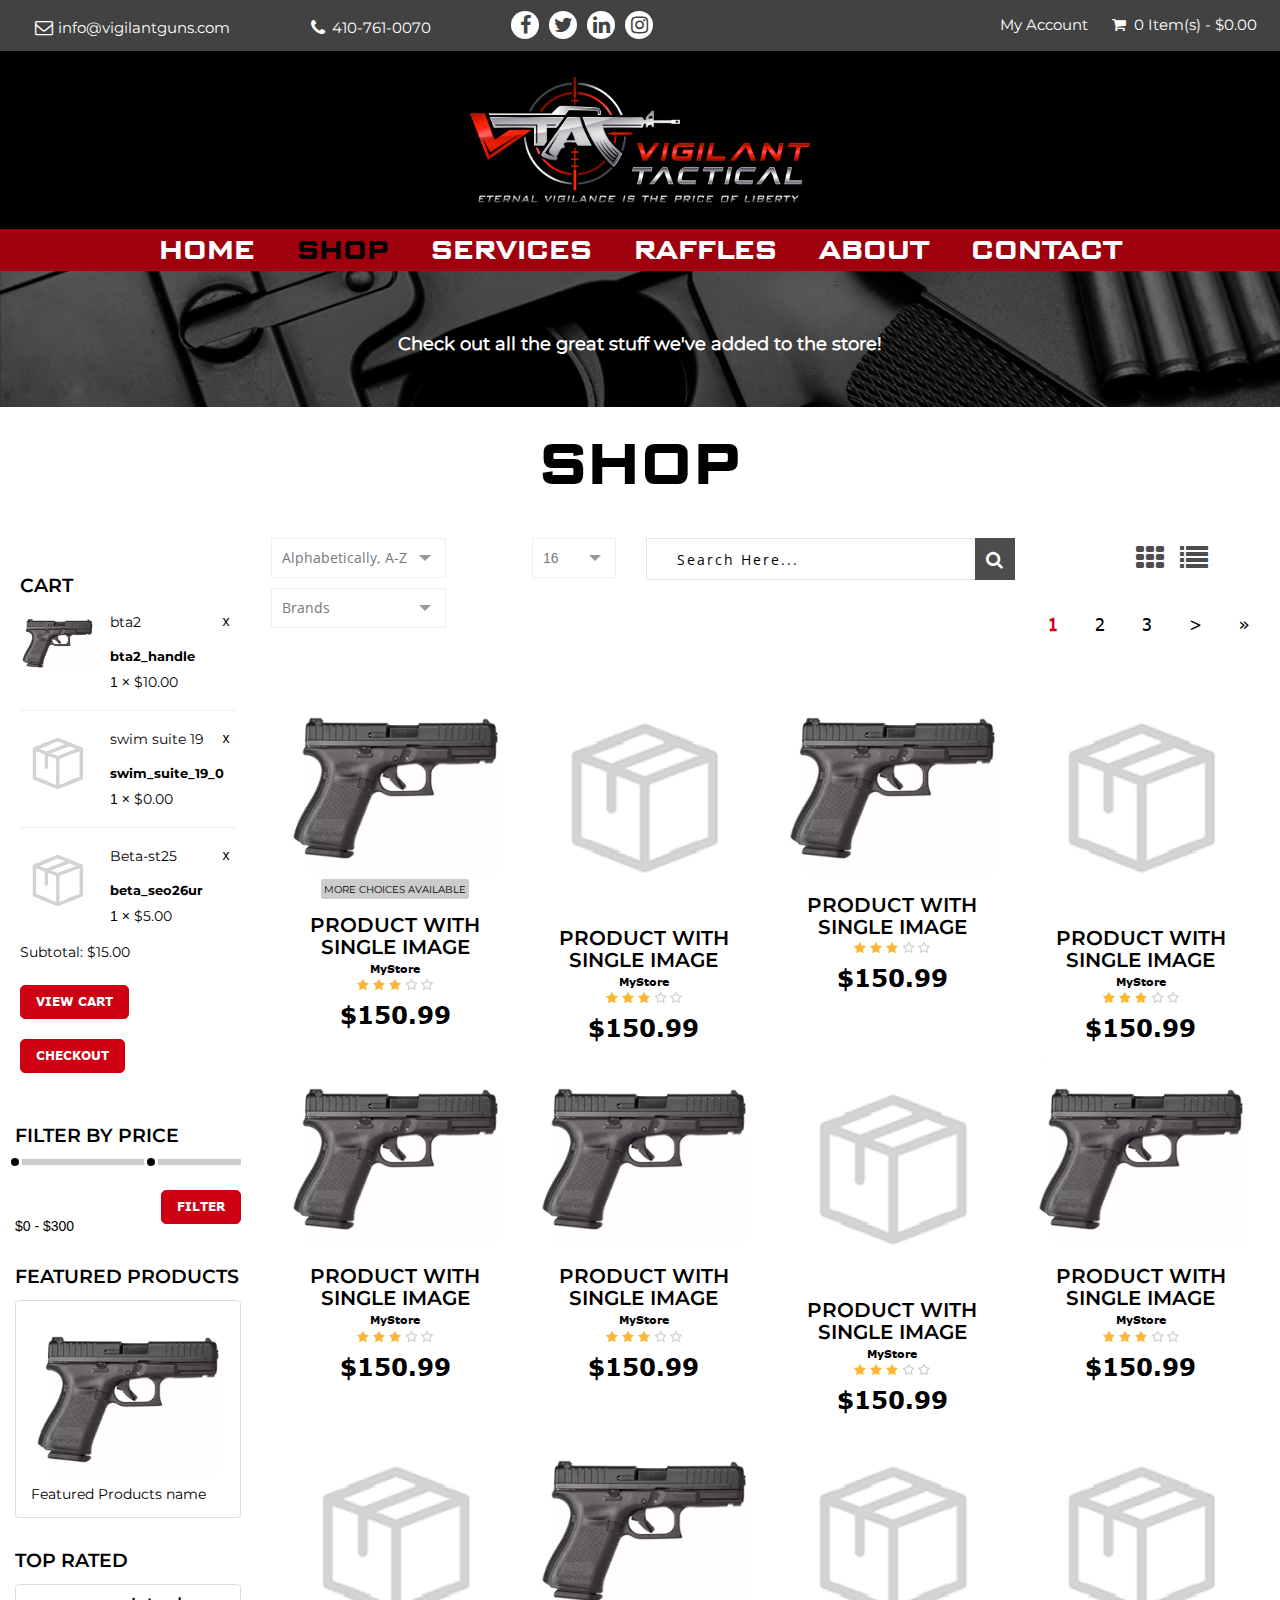
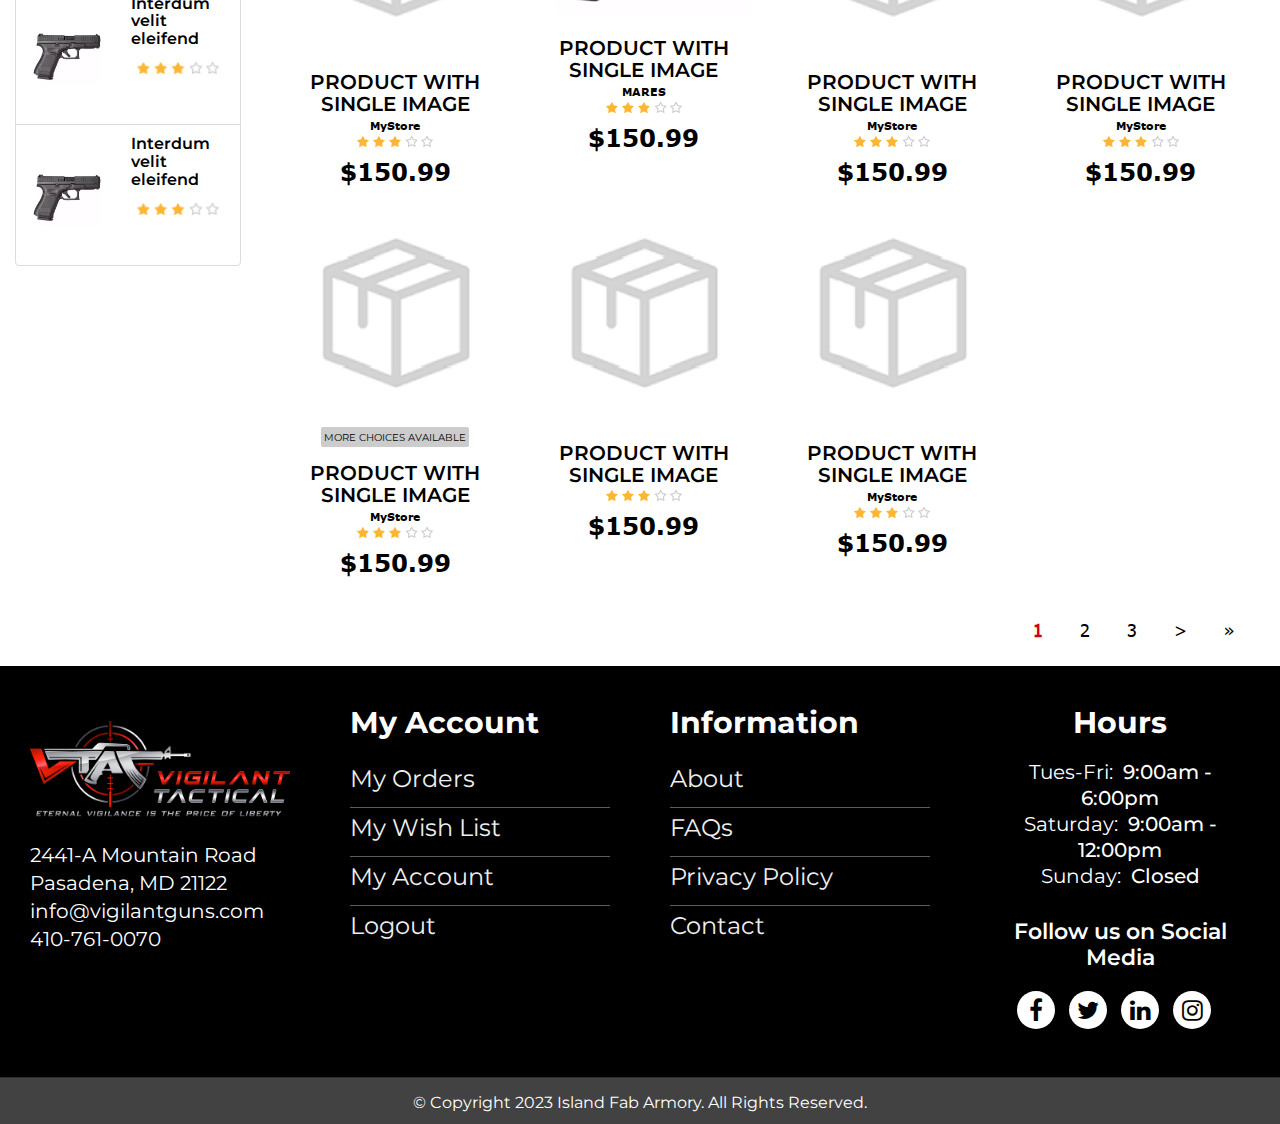
<file: shop.html>
<!DOCTYPE html>
<html lang="en">

<head>
    <meta charset="utf-8">
    <meta http-equiv="X-UA-Compatible" content="IE=edge">
    <meta name="viewport" content="width=device-width, initial-scale=1">
    <meta name="description" content="">
    <meta name="keywords" content="">
    <title>Vigilant-Tactical</title> 
    <link rel="shortcut icon" href="img/favicon.png">
    <link type="text/css" rel="stylesheet" href="css/font-awesome.min.css">
    <link type="text/css" rel="stylesheet" href="css/bootstrap.min.css">
    <link type="text/css" rel="stylesheet" href="css/owl.carousel.css">
    <link type="text/css" rel="stylesheet" href="css/magnific-popup.css">
    <link type="text/css" rel="stylesheet" href="css/main.css">
    <link type="text/css" rel="stylesheet" href="css/theme1.css">
    <!-- CSS media queries -->
    <link type="text/css" rel="stylesheet" href="css/media-queries.css">
    <link href="js/smMenu/jquery.smartmenus.bootstrap.css" rel="stylesheet">
    <link href="css/smartnav.css" rel="stylesheet">
    <link href="css/customStyles.css" rel="stylesheet">
    <link rel="stylesheet" type="text/css" href="css/lightbox.css" />
    <link href="https://stackpath.bootstrapcdn.com/font-awesome/4.7.0/css/font-awesome.min.css" rel="stylesheet">
    <!-- HTML5 shim and Respond.js for IE8 support of HTML5 elements and media queries -->
    <!-- WARNING: Respond.js doesn't work if you view the page via file:// -->
    <!--[if lt IE 9]>
         <script src="https://oss.maxcdn.com/html5shiv/3.7.3/html5shiv.min.js"></script>
         <script src="https://oss.maxcdn.com/respond/1.4.2/respond.min.js"></script>
      <![endif]-->
    <link href="https://fonts.googleapis.com/css?family=Open+Sans&display=swap" rel="stylesheet">
    <link rel="preconnect" href="https://fonts.gstatic.com">
    <link href="https://fonts.googleapis.com/css2?family=Roboto+Slab:wght@400;700&display=swap" rel="stylesheet">
    <link rel="stylesheet" href="css/custom__Vigilant-Tactical_stylesheet.css">
</head>

<body class="products">

    <div id="wrapper" class="main-wrapper">
        <!-- 
            Navigation 
            ==================================== -->
        <header id="head" class="sticky-header">
            <div class="header-top primary">
                <div class="">
                    <div class="row"> 
                        <div class="col-lg-8 col-md-8 col-sm-7 col-xs-12 topLeft">
                            <div class="d-flex">
                                <div class="col-xs-12 col-md-4 pull-left quick-contact">
                                    <i class="fa fa-envelope-o"></i>
                                    <p><span></span><a href="mailto:ffl@islandfab.com"
                                            class="mail-phn-txt">info@vigilantguns.com</a>
                                    </p>
                                </div>
                                <div class="col-xs-12 col-md-3 pull-left quick-contact phone">
                                    <i class="fa fa-phone"></i>
                                    <p><span><a href="tel:410-761-0070" class="mail-phn-txt">410-761-0070</a></span></p>
                                </div>
                                <div class="col-xs-12 col-md-3 pull-left socialkt" id="social">
                                    <ul class="pull-left social-links text-center">
                                        <li><a href="#"><i class="fa fa-facebook"></i></a></li>
                                        <li><a href="#"><i class="fa fa-twitter"></i></a></li>
                                        <li><a href="#"><i class="fa fa-linkedin"></i></a></li>
                                        <li><a href="#"><i class="fa fa-instagram"></i></a></li>
                                    </ul>
                                </div>
                            </div>
                        </div>
                        <div class="col-xs-12 col-sm-5 col-md-4 col-lg-4 topRight">
                            <nav class="top-nav dropdown type2">
                                <ul class="text-right">
                                    <li class="myacc">
                                        <a href="#">My Account</a>
                                        <ul class="submenu text-left">
                                            <li><a href="#" data-toggle="modal" data-target="#myModal">Register <span><i
                                                            class="fa fa-edit"></i></span></a></li>
                                            <li><a href="#">Login <span><i class="fa fa-lock"></i></span></a></li>
                                        </ul>
                                    </li>
                                    <li class="cart cartWidgetInner">
                                        <a href="#">
                                            <i class="fa fa-shopping-cart"></i>&nbsp;
                                            <!-- <span>3 item(s) - $1875.00</span>  -->
                                            <span>0 Item(s) - $0.00</span>
                                        </a>
                                        <ul class="submenu product_list_widget text-left">
                                            <!-- .product item -->
                                            <li>
                                                <a href="#" class="thumb">
                                                    <img src="img/product-1.png" alt="">
                                                </a>
                                                <div class="pdDesc">
                                                    <a href="#">Cool Item 1</a>
                                                    <a href="#" class="remove">x</a>
                                                    <div class="variation">
                                                        <strong>Size :</strong> <span>Small</span>
                                                    </div>
                                                    <span class="quantity">1 × <span
                                                            class="amount">$625.00</span></span>
                                                </div>
                                            </li>
                                            <li>
                                                <a href="#" class="thumb">
                                                    <img src="img/product-1.png" alt="">
                                                </a>
                                                <div class="pdDesc">
                                                    <a href="#">Cool Item 1</a>
                                                    <a href="#" class="remove">x</a>
                                                    <div class="variation">
                                                        <strong>Size :</strong> <span>Small</span>
                                                    </div>
                                                    <span class="quantity">1 × <span
                                                            class="amount">$625.00</span></span>
                                                </div>
                                            </li>
                                            <li>
                                                <a href="#" class="thumb">
                                                    <img src="img/product-1.png" alt="">
                                                </a>
                                                <div class="pdDesc">
                                                    <a href="#">Cool Item 1</a>
                                                    <a href="#" class="remove">x</a>
                                                    <div class="variation">
                                                        <strong>Size :</strong> <span>Small</span>
                                                    </div>
                                                    <span class="quantity">1 × <span
                                                            class="amount">$625.00</span></span>
                                                </div>
                                            </li>
                                            <!-- // .product item -->
                                            <!-- .product item -->


                                            <!-- // product list -->
                                            <li class="total">
                                                <span>Subtotal: </span>
                                                <span class="amount">&nbsp;$1875.00</span>
                                            </li>
                                            <li class="buttons">
                                                <a href="#" class="btn btn-gold-border">View Cart</a>
                                                <a href="#" class="btn btn-gold-border">Checkout</a>
                                            </li>
                                            <!-- // .product item -->
                                        </ul>
                                    </li>
                                </ul>
                            </nav>
                        </div>
                    </div>
                </div>
            </div>

            <div class="row HeaderMenu">
                <div class="col-xs-12">
                    <!--Start nav-->
                    <div class="navbar-default" role="navigation">
                        <div class="container">
                            <div class="navbar-header">
                                <button type="button" class="navbar-toggle" data-toggle="collapse"
                                    data-target=".navbar-collapse">
                                    <span class="sr-only">Toggle navigation</span>
                                    <span class="icon-bar"></span>
                                    <span class="icon-bar"></span>
                                    <span class="icon-bar"></span>
                                </button>
                                <a class="navbar-brand" href="index.html">
                                    <img src="img/header-logo-img.png" alt="Logo">
                                </a>
                            </div>
                            <div class="navbar-collapse collapse">
                                <!-- Left nav -->
                                <ul class="nav navbar-nav navbarRight">
                                    <li><a href="index.html">Home</a></li>
                                    <li><a href="shop.html" class="current-active">Shop</a></li>
                                    <!-- <li>
                                           <a href="#">Services <span class="caret"></span></a>
                                           <ul class="dropdown-menu">
                                              <li><a href="#">Our Services</a></li>
                                              <li><a href="#">The Simulator</a></li>
                                              <li><a href="#">Parties & Events</a></li>
                                           </ul>
                                        </li> -->
                                    <li><a href="#">Services</a></li>
                                    <li><a href="#">RAFFLES</a></li>
                                    <!-- <li><a href="#">Blog</a></li> -->
                                    <li><a href="about-us.html">About</a></li>
                                    <li><a href="contact.html">Contact</a> </li>
                                </ul>
                                <!--Dropdown Menus UL-->
                            </div>
                            <!--/.nav-collapse -->
                        </div>
                        <!--/.container -->
                    </div> <!-- Main Navbar Div ENDS-->
                </div>
            </div>
        </header>
        <!--
            End Navigation
            ==================================== -->
        <!--
                Home slider
                ==================================== -->
        <div id="slider" class="sitemessage  slider-wrapper relative overflow-hidden slide-overlay clb">
            <div class="col-xs-12 col-sm-12 col-md-12 col-lg-12" id="abovetext">
                <div class="message" id="sitemessage">
                    <p>Check out all the great stuff we've added to the store!</p>
                </div>
            </div>
        </div> <!-- // #start -->
        <!--
                End Home slider
                ==================================== -->
        <!-- // shop breadcrumb -->
        <section class="product-category-page">
            <div class="container">
                <div class="text-center" id="storecat">

                    <h2>Shop</h2>
                </div>
                <div class="row">
                    <div class="col-xs-12 col-sm-4 col-md-3">
                        <div id="secondary" class="widget-area" role="complementary">
                            <!-- .widget -->

                            <aside class="widget cartWidget">
                                <h3 class="widget-title">Cart</h3>
                                <div class="cartWidgetInner">
                                    <ul class="product_list_widget">
                                        <li>
                                            <a href="/products/bta2_handle" class="thumb">
                                                <img src="img/product-1.png" alt="" class="sidebar_img">
                                            </a>
                                            <div class="pdDesc">
                                                <a href="/products/bta2_handle">bta2</a>
                                                <a href="javascript:void(0)"
                                                    onclick="deleteFromCartTop('5d0b5a91-5e90-4055-9dd9-7db9ac1f1040', this)"
                                                    class="remove btn-remove-cart-top">x</a>
                                                <div class="variation">
                                                    <strong>bta2_handle</strong>
                                                </div>
                                                <span class="quantity">1 × <span class="amount">$10.00</span></span>
                                            </div>
                                        </li> 
                                        <li>
                                            <a href="/products/swim_suite_19_0" class="thumb">
                                                <img src="img/no-product.png" alt="" class="sidebar_img">
                                            </a>
                                            <div class="pdDesc">
                                                <a href="/products/swim_suite_19_0">swim suite 19</a>
                                                <a href="javascript:void(0)"
                                                    onclick="deleteFromCartTop('5ceb9f05-c7ac-45a7-8b6c-7454ac1f1040', this)"
                                                    class="remove btn-remove-cart-top">x</a>
                                                <div class="variation">
                                                    <strong>swim_suite_19_0</strong>
                                                </div>
                                                <span class="quantity">1 × <span class="amount">$0.00</span></span>
                                            </div>
                                        </li>
                                        <li>
                                            <a href="/products/beta_seo26ur" class="thumb">
                                                <img src="img/no-product.png" alt="" class="sidebar_img">
                                            </a>
                                            <div class="pdDesc">
                                                <a href="/products/beta_seo26ur">Beta-st25</a>
                                                <a href="javascript:void(0)"
                                                    onclick="deleteFromCartTop('5cb98c68-5434-4a49-a4ba-5e86ac1f1040', this)"
                                                    class="remove btn-remove-cart-top">x</a>
                                                <div class="variation">
                                                    <strong>beta_seo26ur</strong>
                                                </div>
                                                <span class="quantity">1 × <span class="amount">$5.00</span></span>
                                            </div>
                                        </li>
                                    </ul>
                                    <!-- // product list -->
                                    <p class="total">
                                        <span>Subtotal:</span>
                                        <span class="amount">$15.00</span>
                                    </p>
                                    <p class="buttons">
                                        <a href="cart.html" class="btn btn-ash-border">View Cart</a>
                                        <a href="checkout.html" class="btn btn-ash-border btn_place_order">Checkout</a>
                                    </p>
                                </div>
                            </aside>


                            <!-- // cart widget -->
                            <!-- .widget -->

                            <!-- // product category -->
                            <!-- .widget -->
                            <aside class="price-filter-widget widget">
                                <h3 class="widget-title">Filter by Price</h3>
                                <div class="price-range-wrapper">
                                    <div class="priceRange"></div>
                                    <div class="price-slider-amount clear">
                                        <label for="amount">Price:</label>
                                        <input type="text" id="amount" readonly>
                                        <a href="#" class="btn btn-ash-border pull-right">Filter</a>
                                    </div>
                                </div>
                            </aside>
                            <!-- .widget -->
                            <aside class="widget desktop-v-featured_products">
                                <h3 class="widget-title">Featured Products</h3>
                                <ul class="list-group widget-img-slideshow">
                                    <li class="list-group-item">
                                        <img src="img/product-1.png" alt="" class="img-responsive">
                                        <p>Featured Products name</p>
                                    </li>

                                </ul>
                            </aside>
                            <!-- end .widget -->
                            <!-- .widget -->
                            <aside class="widget">
                                <h3 class="widget-title">Top Rated</h3>
                                <ul class="list-group">
                                    <li class="list-group-item">
                                        <div class="widgetProduct">
                                            <div class="media">
                                                <div class="media-left">
                                                    <a href="#">
                                                        <img alt="" src="img/product-1.png" class="media-object">
                                                    </a>
                                                </div>
                                                <div class="media-body">
                                                    <h4 class="media-heading"><a href="#">Interdum velit
                                                            eleifend</a></h4>
                                                    <p class="rating"><img src="img/star.png" alt=""></p>
                                                    <span class="price">$55</span>
                                                </div>
                                            </div>
                                        </div>
                                    </li>
                                    <li class="list-group-item">
                                        <div class="widgetProduct">
                                            <div class="media">
                                                <div class="media-left">
                                                    <a href="#">
                                                        <img alt="" src="img/product-1.png" class="media-object">
                                                    </a>
                                                </div>
                                                <div class="media-body">
                                                    <h4 class="media-heading"><a href="#">Interdum velit
                                                            eleifend</a></h4>
                                                    <p class="rating"><img src="img/star.png" alt=""></p>
                                                    <span class="price">$55</span>
                                                </div>
                                            </div>
                                        </div>
                                    </li>

                                </ul>
                            </aside>
                            <!-- end .widget -->
                        </div>
                        <!-- // widget-area -->
                    </div>
                    <!-- // col-sm-3 -->
                    <div class="col-xs-12 col-sm-12 col-md-9">
                        <div class="productDisplayType">

                            <div class="row">
                                <input type="hidden" id="filtered_products_section" value="div">
                                <div class="col-xs-12 col-sm-4 col-md-3">
                                    <div class="productSorting">
                                        <div id="sbHolder_18994987" class="sbHolder"><a id="sbToggle_18994987" href="#"
                                                class="sbToggle"></a><a id="sbSelector_18994987" href="#"
                                                class="sbSelector sbFocus">Alphabetically, A-Z</a>
                                            <ul id="sbOptions_18994987" class="sbOptions" style="display: none;">
                                                <li><a href="#name_asc" rel="name_asc" class="sbFocus">Alphabetically,
                                                        A-Z</a></li>
                                                <li><a href="#name_desc" rel="name_desc">Alphabetically, Z-A</a></li>
                                                <li><a href="#price_asc" rel="price_asc">Price, Low to high</a></li>
                                                <li><a href="#price_desc" rel="price_desc">Price, High to low</a></li>
                                                <li><a href="#created_desc" rel="created_desc">Newest first</a></li>
                                                <li><a href="#created_asc" rel="created_asc">Oldest first</a></li>
                                            </ul>
                                        </div>
                                    </div>
                                </div>




                                <div class="hidden-xs hidden-sm col-md-2">
                                    <div class="productLimiter clear">
                                        <label for="productlimiter">Show :</label>
                                        <select name="productlimiter" id="productlimiter" class="" sb="54963162"
                                            style="display: none;">
                                            <option value="15">15</option>
                                            <option value="25">25</option>
                                            <option value="50">50</option>
                                            <option value="75">75</option>
                                            <option value="100">100</option>
                                            <option value="125">125</option>
                                        </select>
                                        <div id="sbHolder_54963162" class="sbHolder"><a id="sbToggle_54963162" href="#"
                                                class="sbToggle"></a><a id="sbSelector_54963162" href="#"
                                                class="sbSelector">16</a>
                                            <ul id="sbOptions_54963162" class="sbOptions" style="display: none;">
                                                <li><a href="#16" rel="16" class="sbFocus">16</a></li>
                                                <li><a href="#25" rel="25">25</a></li>
                                                <li><a href="#50" rel="50">50</a></li>
                                                <li><a href="#75" rel="75">75</a></li>
                                                <li><a href="#100" rel="100">100</a></li>
                                                <li><a href="#125" rel="125">125</a></li>
                                            </ul>
                                        </div>
                                    </div>
                                </div>
                                <div class="col-xs-12 col-sm-12 col-md-7 clear filter_sf" id="filter_sf">
                                    <div class="row">
                                        <div class="col-xs-12 col-sm-8 col-md-8">
                                            <div class="productLimiter clear">
                                                <form action="#" method="post" class="blog-search"
                                                    id="part_search_form">
                                                    <input type="text" value="" name="search_part" id="search_part"
                                                        class="search-input partSearch ui-autocomplete-input"
                                                        placeholder="Search Here..." autocomplete="off">
                                                    <button type="button" id="part_search_button"
                                                        class="productSearch_button search-sub">
                                                        <i class="fa fa-search"></i>
                                                    </button>
                                                </form>
                                            </div>
                                        </div>

                                        <!--nav class="woocommerce-pagination">
            <ul class="page-numbers text-right">
                <li><span class="current">1</span></li>
                <li><a href="#">2</a></li>
                <li><a href="#">3</a></li>
                <li><a href="#">→</a></li>
            </ul>
         </nav-->
                                        <div class="col-xs-12 col-sm-4 col-md-4">
                                            <nav class="productViewToggle">
                                                <a href="shop.html" class="gridView"><i class="fa fa-th"></i></a>
                                                <a href="listview.html" class="listView"><i class="fa fa-list"></i></a>
                                            </nav>
                                        </div>
                                    </div>
                                    <!--nav class="woocommerce-pagination">
            <ul class="page-numbers text-right">
               <li><span class="current">1</span></li>
               <li><a href="#">2</a></li>
               <li><a href="#">3</a></li>
               <li><a href="#">&rarr;</a></li>
            </ul>
         </nav-->
                                </div>
                            </div>
                            <div class="row">
                                <div class="col-xs-12 col-sm-4 col-md-3 ">
                                    <div class="productSorting">
                                        <div class="productSorting">
                                            <div id="sbHolder_52447504" class="sbHolder"><a id="sbToggle_52447504"
                                                    href="#" class="sbToggle"></a><a id="sbSelector_52447504" href="#"
                                                    class="sbSelector">Brands</a>
                                                <ul id="sbOptions_52447504" class="sbOptions"
                                                    style="top: 26px; max-height: 1369px; display: none;">
                                                    <li><a href="#name_asc" rel="name_asc" class="sbFocus">brand1</a>
                                                    </li>
                                                    <li><a href="#name_desc" rel="name_desc">brand2</a></li>
                                                    <li><a href="#price_asc" rel="price_asc">brand3</a></li>
                                                    <li><a href="#price_desc" rel="price_desc">brand4</a></li>
                                                    <li><a href="#created_desc" rel="created_desc">brand5</a></li>
                                                    <li><a href="#created_asc" rel="created_asc">brand6</a></li>
                                                </ul>
                                            </div>
                                            <!--select name="productsorting" id="productsorting" class="selectbox">
               <option value="default" selected="selected">Default sorting</option>
               <option value="price">Sort by price: low to high</option>
               <option value="price-desc">Sort by price: high to low</option>
            </select-->
                                        </div>

                                    </div>
                                </div>

                                <!-- .widget -->
                                <aside class="widget mobile-v-featured_products">
                                    <h3 class="widget-title">Featured Products</h3>
                                    <ul class="list-group widget-img-slideshow">
                                        <li class="list-group-item">
                                            <img src="img/product-1.png" alt="" class="img-responsive">
                                            <p>Featured Products name</p>
                                        </li>

                                    </ul>
                                </aside>
                                <!-- end .widget -->

                                <div class="col-xs-12 col-sm-9 col-md-9 clear">
                                    <ul class="page-numbers text-right">
                                        <li><span class="current">1</span></li>
                                        <li><a href="#">2</a></li>
                                        <li><a href="#">3</a></li>
                                        <li><a href="#" title="Next">&gt;</a></li>
                                        <li><a href="#" title="Last">»</a></li>
                                    </ul>
                                </div>

                            </div>
                        </div>
                        <div class="row no-margin row-border proLists">
                            <div class="col-xs-12 col-sm-6 col-md-3">
                                <div data-product-id="4" class="productBorder chkProductID">
                                    <img src="img/product-1.png" alt="" class="img-responsive">
                                    <div class="productBorderHover verticalMiddle">
                                        <div class="verticalInner">
                                            <h4><a href="#">Product With Single Image</a></h4>
                                            <p class="rating">
                                                <img src="img/star.png" alt="">
                                            </p>
                                            <div class="price">
                                                <del><span class="amount">$180.99</span></del>
                                                <span class="amount">$150.99</span>
                                            </div>
                                        </div>
                                    </div>

                                    <div class="frontinfo">
                                        <span class="more_choice more_choice_available">MORE CHOICES AVAILABLE</span>
                                        <h4><a href="#">Product With Single Image</a></h4>
                                        <h5 class="manuf">MyStore</h5>
                                        <center>
                                            <div class="rating product-rating bottom_rating">
                                                <img src="img/star.png" alt="">


                                            </div>
                                            <!--p class="rating">
													<img src="/img/icons/star2.png" alt=""> <span class="numr">(15)</span>
												</p-->
                                        </center>
                                        <div class="amount">$150.99</div>
                                    </div>
                                    <!-- products meta -->
                                    <ul class="productMetas">
                                        <li><a href="shop-single-quick.php" class="ajax-view"><span><i
                                                        class="fa fa-eye"></i></span> Quick View</a></li>
                                        <li><a href="#"><span><i class="fa fa-shopping-cart"></i></span> Add to Cart</a>
                                        </li>
                                        <li><a href="#"><span><i class="fa fa-heart-o"></i></span> Wishlist</a></li>

                                    </ul>
                                    <!-- // products meta -->
                                    <!-- animated-border -->
                                    <span class="linetop"></span>
                                    <span class="lineright"></span>
                                    <span class="linebottom"></span>
                                    <span class="lineleft"></span>
                                    <!-- // animated-border -->
                                </div>
                            </div>
                            <div class="col-xs-12 col-sm-6 col-md-3">
                                <div data-product-id="5" class="productBorder chkProductID">
                                    <img src="img/no-product.png" alt="" class="img-responsive">
                                    <div class="productBorderHover verticalMiddle">
                                        <div class="verticalInner">
                                            <h4><a href="#">Product With Single Image</a></h4>
                                            <p class="rating">
                                                <img src="img/star.png" alt="">
                                            </p>
                                            <div class="price">
                                                <del><span class="amount">$180.99</span></del>
                                                <span class="amount">$150.99</span>
                                            </div>
                                        </div>
                                    </div>


                                    <div class="frontinfo">
                                        <h4><a href="#">Product With Single Image</a></h4>
                                        <h5 class="manuf">MyStore</h5>
                                        <center>
                                            <div class="rating product-rating bottom_rating">
                                                <img src="img/star.png" alt="">


                                            </div>
                                            <!--p class="rating">
													<img src="/img/icons/star2.png" alt=""> <span class="numr">(15)</span>
												</p-->
                                        </center>
                                        <div class="amount">$150.99</div>
                                    </div>
                                    <!-- products meta -->
                                    <ul class="productMetas">
                                        <li><a href="shop-single-quick.php" class="ajax-view"><span><i
                                                        class="fa fa-eye"></i></span> Quick View</a></li>
                                        <li><a href="#"><span><i class="fa fa-shopping-cart"></i></span> Add to Cart</a>
                                        </li>
                                        <li><a href="#"><span><i class="fa fa-heart-o"></i></span> Wishlist</a></li>

                                    </ul>
                                    <!-- // products meta -->
                                    <!-- animated-border -->
                                    <span class="linetop"></span>
                                    <span class="lineright"></span>
                                    <span class="linebottom"></span>
                                    <span class="lineleft"></span>
                                    <!-- // animated-border -->
                                </div>
                            </div>
                            <div class="col-xs-12 col-sm-6 col-md-3">
                                <div data-product-id="6" class="productBorder chkProductID">
                                    <img src="img/product-1.png" alt="" class="img-responsive">
                                    <div class="productBorderHover verticalMiddle">
                                        <div class="verticalInner">
                                            <h4><a href="#">Product With Single Image</a></h4>
                                            <p class="rating">
                                                <img src="img/star.png" alt="">
                                            </p>
                                            <div class="price">
                                                <del><span class="amount">$180.99</span></del>
                                                <span class="amount">$150.99</span>
                                            </div>
                                        </div>
                                    </div>

                                    <div class="frontinfo">
                                        <h4><a href="#">Product With Single Image</a></h4>
                                        <center>
                                            <div class="rating product-rating bottom_rating">
                                                <img src="img/star.png" alt="">


                                            </div>
                                            <!--p class="rating">
													<img src="/img/icons/star2.png" alt=""> <span class="numr">(15)</span>
												</p-->
                                        </center>
                                        <div class="amount">$150.99</div>
                                    </div>
                                    <!-- products meta -->
                                    <ul class="productMetas">
                                        <li><a href="shop-single-quick.php" class="ajax-view"><span><i
                                                        class="fa fa-eye"></i></span> Quick View</a></li>
                                        <li><a href="#"><span><i class="fa fa-shopping-cart"></i></span> Add to Cart</a>
                                        </li>
                                        <li><a href="#"><span><i class="fa fa-heart-o"></i></span> Wishlist</a></li>

                                    </ul>
                                    <!-- // products meta -->
                                    <!-- animated-border -->
                                    <span class="linetop"></span>
                                    <span class="lineright"></span>
                                    <span class="linebottom"></span>
                                    <span class="lineleft"></span>
                                    <!-- // animated-border -->
                                </div>
                            </div>
                            <div class="col-xs-12 col-sm-6 col-md-3">
                                <div data-product-id="7" class="productBorder chkProductID">
                                    <img src="img/no-product.png" alt="" class="img-responsive">
                                    <div class="productBorderHover verticalMiddle">
                                        <div class="verticalInner">
                                            <h4><a href="#">Product With Single Image</a></h4>
                                            <p class="rating">
                                                <img src="img/star.png" alt="">
                                            </p>
                                            <div class="price">
                                                <del><span class="amount">$180.99</span></del>
                                                <span class="amount">$150.99</span>
                                            </div>
                                        </div>
                                    </div>


                                    <div class="frontinfo">
                                        <h4><a href="#">Product With Single Image</a></h4>
                                        <h5 class="manuf">MyStore</h5>
                                        <center>
                                            <div class="rating product-rating bottom_rating">
                                                <img src="img/star.png" alt="">


                                            </div>
                                            <!--p class="rating">
													<img src="/img/icons/star2.png" alt=""> <span class="numr">(15)</span>
												</p-->
                                        </center>
                                        <div class="amount">$150.99</div>
                                    </div>
                                    <!-- products meta -->
                                    <ul class="productMetas">
                                        <li><a href="shop-single-quick.php" class="ajax-view"><span><i
                                                        class="fa fa-eye"></i></span> Quick View</a></li>
                                        <li><a href="#"><span><i class="fa fa-shopping-cart"></i></span> Add to Cart</a>
                                        </li>
                                        <li><a href="#"><span><i class="fa fa-heart-o"></i></span> Wishlist</a></li>

                                    </ul>
                                    <!-- // products meta -->
                                    <!-- animated-border -->
                                    <span class="linetop"></span>
                                    <span class="lineright"></span>
                                    <span class="linebottom"></span>
                                    <span class="lineleft"></span>
                                    <!-- // animated-border -->
                                </div>
                            </div>
                            <div class="col-xs-12 col-sm-6 col-md-3">
                                <div data-product-id="8" class="productBorder chkProductID">
                                    <img src="img/product-1.png" alt="" class="img-responsive">
                                    <div class="productBorderHover verticalMiddle">
                                        <div class="verticalInner">
                                            <h4><a href="#">Product With Single Image</a></h4>
                                            <p class="rating">
                                                <img src="img/star.png" alt="">
                                            </p>
                                            <div class="price">
                                                <del><span class="amount">$180.99</span></del>
                                                <span class="amount">$150.99</span>
                                            </div>
                                        </div>
                                    </div>


                                    <div class="frontinfo">
                                        <h4><a href="#">Product With Single Image</a></h4>
                                        <h5 class="manuf">MyStore</h5>
                                        <center>
                                            <div class="rating product-rating bottom_rating">
                                                <img src="img/star.png" alt="">


                                            </div>
                                            <!--p class="rating">
													<img src="/img/icons/star2.png" alt=""> <span class="numr">(15)</span>
												</p-->
                                        </center>
                                        <div class="amount">$150.99</div>
                                    </div>
                                    <!-- products meta -->
                                    <ul class="productMetas">
                                        <li><a href="shop-single-quick.php" class="ajax-view"><span><i
                                                        class="fa fa-eye"></i></span> Quick View</a></li>
                                        <li><a href="#"><span><i class="fa fa-shopping-cart"></i></span> Add to Cart</a>
                                        </li>
                                        <li><a href="#"><span><i class="fa fa-heart-o"></i></span> Wishlist</a></li>

                                    </ul>
                                    <!-- // products meta -->
                                    <!-- animated-border -->
                                    <span class="linetop"></span>
                                    <span class="lineright"></span>
                                    <span class="linebottom"></span>
                                    <span class="lineleft"></span>
                                    <!-- // animated-border -->
                                </div>
                            </div>
                            <div class="col-xs-12 col-sm-6 col-md-3">
                                <div data-product-id="9" class="productBorder chkProductID">
                                    <img src="img/product-1.png" alt="" class="img-responsive">
                                    <div class="productBorderHover verticalMiddle">
                                        <div class="verticalInner">
                                            <h4><a href="#">Product With Single Image</a></h4>
                                            <p class="rating">
                                                <img src="img/star.png" alt="">
                                            </p>
                                            <div class="price">
                                                <del><span class="amount">$180.99</span></del>
                                                <span class="amount">$150.99</span>
                                            </div>
                                        </div>
                                    </div>


                                    <div class="frontinfo">
                                        <h4><a href="#">Product With Single Image</a></h4>
                                        <h5 class="manuf">MyStore</h5>
                                        <center>
                                            <div class="rating product-rating bottom_rating">
                                                <img src="img/star.png" alt="">


                                            </div>
                                            <!--p class="rating">
													<img src="/img/icons/star2.png" alt=""> <span class="numr">(15)</span>
												</p-->
                                        </center>
                                        <div class="amount">$150.99</div>
                                    </div>
                                    <!-- products meta -->
                                    <ul class="productMetas">
                                        <li><a href="shop-single-quick.php" class="ajax-view"><span><i
                                                        class="fa fa-eye"></i></span> Quick View</a></li>
                                        <li><a href="#"><span><i class="fa fa-shopping-cart"></i></span> Add to Cart</a>
                                        </li>
                                        <li><a href="#"><span><i class="fa fa-heart-o"></i></span> Wishlist</a></li>

                                    </ul>
                                    <!-- // products meta -->
                                    <!-- animated-border -->
                                    <span class="linetop"></span>
                                    <span class="lineright"></span>
                                    <span class="linebottom"></span>
                                    <span class="lineleft"></span>
                                    <!-- // animated-border -->
                                </div>
                            </div>

                            <div class="col-xs-12 col-sm-6 col-md-3">
                                <div data-product-id="7" class="productBorder chkProductID">
                                    <img src="img/no-product.png" alt="" class="img-responsive">
                                    <div class="productBorderHover verticalMiddle">
                                        <div class="verticalInner">
                                            <h4><a href="#">Product With Single Image</a></h4>
                                            <p class="rating">
                                                <img src="img/star.png" alt="">
                                            </p>
                                            <div class="price">
                                                <del><span class="amount">$180.99</span></del>
                                                <span class="amount">$150.99</span>
                                            </div>
                                        </div>
                                    </div>


                                    <div class="frontinfo">
                                        <h4><a href="#">Product With Single Image</a></h4>
                                        <h5 class="manuf">MyStore</h5>
                                        <center>
                                            <div class="rating product-rating bottom_rating">
                                                <img src="img/star.png" alt="">


                                            </div>
                                            <!--p class="rating">
													<img src="/img/icons/star2.png" alt=""> <span class="numr">(15)</span>
												</p-->
                                        </center>
                                        <div class="amount">$150.99</div>
                                    </div>
                                    <!-- products meta -->
                                    <ul class="productMetas">
                                        <li><a href="shop-single-quick.php" class="ajax-view"><span><i
                                                        class="fa fa-eye"></i></span> Quick View</a></li>
                                        <li><a href="#"><span><i class="fa fa-shopping-cart"></i></span> Add to Cart</a>
                                        </li>
                                        <li><a href="#"><span><i class="fa fa-heart-o"></i></span> Wishlist</a></li>

                                    </ul>
                                    <!-- // products meta -->
                                    <!-- animated-border -->
                                    <span class="linetop"></span>
                                    <span class="lineright"></span>
                                    <span class="linebottom"></span>
                                    <span class="lineleft"></span>
                                    <!-- // animated-border -->
                                </div>
                            </div>

                            <div class="col-xs-12 col-sm-6 col-md-3">
                                <div data-product-id="6" class="productBorder chkProductID">
                                    <img src="img/product-1.png" alt="" class="img-responsive">
                                    <div class="productBorderHover verticalMiddle">
                                        <div class="verticalInner">
                                            <h4><a href="#">Product With Single Image</a></h4>
                                            <p class="rating">
                                                <img src="img/star.png" alt="">
                                            </p>
                                            <div class="price">
                                                <del><span class="amount">$180.99</span></del>
                                                <span class="amount">$150.99</span>
                                            </div>
                                        </div>
                                    </div>


                                    <div class="frontinfo">
                                        <h4><a href="#">Product With Single Image</a></h4>
                                        <h5 class="manuf">MyStore</h5>
                                        <center>
                                            <div class="rating product-rating bottom_rating">
                                                <img src="img/star.png" alt="">


                                            </div>
                                            <!--p class="rating">
													<img src="/img/icons/star2.png" alt=""> <span class="numr">(15)</span>
												</p-->
                                        </center>
                                        <div class="amount">$150.99</div>
                                    </div>
                                    <!-- products meta -->
                                    <ul class="productMetas">
                                        <li><a href="shop-single-quick.php" class="ajax-view"><span><i
                                                        class="fa fa-eye"></i></span> Quick View</a></li>
                                        <li><a href="#"><span><i class="fa fa-shopping-cart"></i></span> Add to Cart</a>
                                        </li>
                                        <li><a href="#"><span><i class="fa fa-heart-o"></i></span> Wishlist</a></li>

                                    </ul>
                                    <!-- // products meta -->
                                    <!-- animated-border -->
                                    <span class="linetop"></span>
                                    <span class="lineright"></span>
                                    <span class="linebottom"></span>
                                    <span class="lineleft"></span>
                                    <!-- // animated-border -->
                                </div>
                            </div>
                            <div class="col-xs-12 col-sm-6 col-md-3">
                                <div data-product-id="7" class="productBorder chkProductID">
                                    <img src="img/no-product.png" alt="" class="img-responsive">
                                    <div class="productBorderHover verticalMiddle">
                                        <div class="verticalInner">
                                            <h4><a href="#">Product With Single Image</a></h4>
                                            <p class="rating">
                                                <img src="img/star.png" alt="">
                                            </p>
                                            <div class="price">
                                                <del><span class="amount">$180.99</span></del>
                                                <span class="amount">$150.99</span>
                                            </div>
                                        </div>
                                    </div>
                                    <div class="frontinfo">
                                        <h4><a href="#">Product With Single Image</a></h4>
                                        <h5 class="manuf">MyStore</h5>
                                        <center>
                                            <div class="rating product-rating bottom_rating">
                                                <img src="img/star.png" alt="">


                                            </div>
                                            <!--p class="rating">
													<img src="/img/icons/star2.png" alt=""> <span class="numr">(15)</span>
												</p-->
                                        </center>
                                        <div class="amount">$150.99</div>
                                    </div>
                                    <!-- products meta -->
                                    <ul class="productMetas">
                                        <li><a href="shop-single-quick.php" class="ajax-view"><span><i
                                                        class="fa fa-eye"></i></span> Quick View</a></li>
                                        <li><a href="#"><span><i class="fa fa-shopping-cart"></i></span> Add to Cart</a>
                                        </li>
                                        <li><a href="#"><span><i class="fa fa-heart-o"></i></span> Wishlist</a></li>

                                    </ul>
                                    <!-- // products meta -->
                                    <!-- animated-border -->
                                    <span class="linetop"></span>
                                    <span class="lineright"></span>
                                    <span class="linebottom"></span>
                                    <span class="lineleft"></span>
                                    <!-- // animated-border -->
                                </div>
                            </div>
                            <div class="col-xs-12 col-sm-6 col-md-3">
                                <div data-product-id="8" class="productBorder chkProductID">
                                    <img src="img/product-1.png" alt="" class="img-responsive">
                                    <div class="productBorderHover verticalMiddle">
                                        <div class="verticalInner">
                                            <h4><a href="#">Product With Single Image</a></h4>
                                            <p class="rating">
                                                <img src="img/star.png" alt="">
                                            </p>
                                            <div class="price">
                                                <del><span class="amount">$180.99</span></del>
                                                <span class="amount">$150.99</span>
                                            </div>
                                        </div>
                                    </div>

                                    <div class="frontinfo">
                                        <h4><a href="#">Product With Single Image</a></h4>
                                        <h5 class="manuf">MARES</h5>
                                        <center>

                                            <div class="rating product-rating bottom_rating">
                                                <img src="img/star.png" alt="">


                                            </div>
                                            <!--p class="rating">
													<img src="/img/icons/star2.png" alt=""> <span class="numr">(15)</span>
												</p-->
                                        </center>
                                        <div class="amount">$150.99</div>
                                    </div>
                                    <!-- products meta -->
                                    <ul class="productMetas">
                                        <li><a href="shop-single-quick.php" class="ajax-view"><span><i
                                                        class="fa fa-eye"></i></span> Quick View</a></li>
                                        <li><a href="#"><span><i class="fa fa-shopping-cart"></i></span> Add to Cart</a>
                                        </li>
                                        <li><a href="#"><span><i class="fa fa-heart-o"></i></span> Wishlist</a></li>

                                    </ul>
                                    <!-- // products meta -->
                                    <!-- animated-border -->
                                    <span class="linetop"></span>
                                    <span class="lineright"></span>
                                    <span class="linebottom"></span>
                                    <span class="lineleft"></span>
                                    <!-- // animated-border -->
                                </div>
                            </div>
                            <div class="col-xs-12 col-sm-6 col-md-3">
                                <div data-product-id="7" class="productBorder chkProductID">
                                    <img src="img/no-product.png" alt="" class="img-responsive">
                                    <div class="productBorderHover verticalMiddle">
                                        <div class="verticalInner">
                                            <h4><a href="#">Product With Single Image</a></h4>
                                            <p class="rating">
                                                <img src="img/star.png" alt="">
                                            </p>
                                            <div class="price">
                                                <del><span class="amount">$180.99</span></del>
                                                <span class="amount">$150.99</span>
                                            </div>
                                        </div>
                                    </div>

                                    <div class="frontinfo">
                                        <h4><a href="#">Product With Single Image</a></h4>
                                        <h5 class="manuf">MyStore</h5>
                                        <center>
                                            <div class="rating product-rating bottom_rating">
                                                <img src="img/star.png" alt="">


                                            </div>
                                            <!--p class="rating">
													<img src="/img/icons/star2.png" alt=""> <span class="numr">(15)</span>
												</p-->
                                        </center>
                                        <div class="amount">$150.99</div>
                                    </div>
                                    <!-- products meta -->
                                    <ul class="productMetas">
                                        <li><a href="shop-single-quick.php" class="ajax-view"><span><i
                                                        class="fa fa-eye"></i></span> Quick View</a></li>
                                        <li><a href="#"><span><i class="fa fa-shopping-cart"></i></span> Add to Cart</a>
                                        </li>
                                        <li><a href="#"><span><i class="fa fa-heart-o"></i></span> Wishlist</a></li>

                                    </ul>
                                    <!-- // products meta -->
                                    <!-- animated-border -->
                                    <span class="linetop"></span>
                                    <span class="lineright"></span>
                                    <span class="linebottom"></span>
                                    <span class="lineleft"></span>
                                    <!-- // animated-border -->
                                </div>
                            </div>
                            <div class="col-xs-12 col-sm-6 col-md-3">
                                <div data-product-id="7" class="productBorder chkProductID">
                                    <img src="img/no-product.png" alt="" class="img-responsive">
                                    <div class="productBorderHover verticalMiddle">
                                        <div class="verticalInner">
                                            <h4><a href="#">Product With Single Image</a></h4>
                                            <p class="rating">
                                                <img src="img/star.png" alt="">
                                            </p>
                                            <div class="price">
                                                <del><span class="amount">$180.99</span></del>
                                                <span class="amount">$150.99</span>
                                            </div>
                                        </div>
                                    </div>

                                    <div class="frontinfo">
                                        <h4><a href="#">Product With Single Image</a></h4>
                                        <h5 class="manuf">MyStore</h5>
                                        <center>
                                            <div class="rating product-rating bottom_rating">
                                                <img src="img/star.png" alt="">


                                            </div>
                                            <!--p class="rating">
													<img src="/img/icons/star2.png" alt=""> <span class="numr">(15)</span>
												</p-->
                                        </center>
                                        <div class="amount">$150.99</div>
                                    </div>
                                    <!-- products meta -->
                                    <ul class="productMetas">
                                        <li><a href="shop-single-quick.php" class="ajax-view"><span><i
                                                        class="fa fa-eye"></i></span> Quick View</a></li>
                                        <li><a href="#"><span><i class="fa fa-shopping-cart"></i></span> Add to Cart</a>
                                        </li>
                                        <li><a href="#"><span><i class="fa fa-heart-o"></i></span> Wishlist</a></li>

                                    </ul>
                                    <!-- // products meta -->
                                    <!-- animated-border -->
                                    <span class="linetop"></span>
                                    <span class="lineright"></span>
                                    <span class="linebottom"></span>
                                    <span class="lineleft"></span>
                                    <!-- // animated-border -->
                                </div>
                            </div>
                            <div class="col-xs-12 col-sm-6 col-md-3">
                                <div data-product-id="7" class="productBorder chkProductID">
                                    <img src="img/no-product.png" alt="" class="img-responsive">
                                    <div class="productBorderHover verticalMiddle">
                                        <div class="verticalInner">
                                            <h4><a href="#">Product With Single Image</a></h4>
                                            <p class="rating">
                                                <img src="img/star.png" alt="">
                                            </p>
                                            <div class="price">
                                                <del><span class="amount">$180.99</span></del>
                                                <span class="amount">$150.99</span>
                                            </div>
                                        </div>
                                    </div>

                                    <div class="frontinfo">
                                        <span class="more_choice more_choice_available">MORE CHOICES AVAILABLE</span>
                                        <h4><a href="#">Product With Single Image</a></h4>
                                        <h5 class="manuf">MyStore</h5>
                                        <center>
                                            <div class="rating product-rating bottom_rating">
                                                <img src="img/star.png" alt="">


                                            </div>
                                            <!--p class="rating">
													<img src="/img/icons/star2.png" alt=""> <span class="numr">(15)</span>
												</p-->
                                        </center>
                                        <div class="amount">$150.99</div>
                                    </div>
                                    <!-- products meta -->
                                    <ul class="productMetas">
                                        <li><a href="shop-single-quick.php" class="ajax-view"><span><i
                                                        class="fa fa-eye"></i></span> Quick View</a></li>
                                        <li><a href="#"><span><i class="fa fa-shopping-cart"></i></span> Add to Cart</a>
                                        </li>
                                        <li><a href="#"><span><i class="fa fa-heart-o"></i></span> Wishlist</a></li>

                                    </ul>
                                    <!-- // products meta -->
                                    <!-- animated-border -->
                                    <span class="linetop"></span>
                                    <span class="lineright"></span>
                                    <span class="linebottom"></span>
                                    <span class="lineleft"></span>
                                    <!-- // animated-border -->
                                </div>
                            </div>
                            <div class="col-xs-12 col-sm-6 col-md-3">
                                <div data-product-id="7" class="productBorder chkProductID">
                                    <img src="img/no-product.png" alt="" class="img-responsive">
                                    <div class="productBorderHover verticalMiddle">
                                        <div class="verticalInner">
                                            <h4><a href="#">Product With Single Image</a></h4>
                                            <p class="rating">
                                                <img src="img/star.png" alt="">
                                            </p>
                                            <div class="price">
                                                <del><span class="amount">$180.99</span></del>
                                                <span class="amount">$150.99</span>
                                            </div>
                                        </div>
                                    </div>

                                    <div class="frontinfo">
                                        <h4><a href="#">Product With Single Image</a></h4>
                                        <center>
                                            <div class="rating product-rating bottom_rating">
                                                <img src="img/star.png" alt="">


                                            </div>
                                            <!--p class="rating">
													<img src="/img/icons/star2.png" alt=""> <span class="numr">(15)</span>
												</p-->
                                        </center>
                                        <div class="amount">$150.99</div>
                                    </div>
                                    <!-- products meta -->
                                    <ul class="productMetas">
                                        <li><a href="shop-single-quick.php" class="ajax-view"><span><i
                                                        class="fa fa-eye"></i></span> Quick View</a></li>
                                        <li><a href="#"><span><i class="fa fa-shopping-cart"></i></span> Add to Cart</a>
                                        </li>
                                        <li><a href="#"><span><i class="fa fa-heart-o"></i></span> Wishlist</a></li>

                                    </ul>
                                    <!-- // products meta -->
                                    <!-- animated-border -->
                                    <span class="linetop"></span>
                                    <span class="lineright"></span>
                                    <span class="linebottom"></span>
                                    <span class="lineleft"></span>
                                    <!-- // animated-border -->
                                </div>
                            </div>
                            <div class="col-xs-12 col-sm-6 col-md-3">
                                <div data-product-id="7" class="productBorder chkProductID">
                                    <img src="img/no-product.png" alt="" class="img-responsive">
                                    <div class="productBorderHover verticalMiddle">
                                        <div class="verticalInner">
                                            <h4><a href="#">Product With Single Image</a></h4>
                                            <p class="rating">
                                                <img src="img/star.png" alt="">
                                            </p>
                                            <div class="price">
                                                <del><span class="amount">$180.99</span></del>
                                                <span class="amount">$150.99</span>
                                            </div>
                                        </div>
                                    </div>

                                    <div class="frontinfo">
                                        <h4><a href="#">Product With Single Image</a></h4>
                                        <h5 class="manuf">MyStore</h5>
                                        <center>
                                            <div class="rating product-rating bottom_rating">
                                                <img src="img/star.png" alt="">


                                            </div>
                                            <!--p class="rating">
													<img src="/img/icons/star2.png" alt=""> <span class="numr">(15)</span>
												</p-->
                                        </center>
                                        <div class="amount">$150.99</div>
                                    </div>
                                    <!-- products meta -->
                                    <ul class="productMetas">
                                        <li><a href="shop-single-quick.php" class="ajax-view"><span><i
                                                        class="fa fa-eye"></i></span> Quick View</a></li>
                                        <li><a href="#"><span><i class="fa fa-shopping-cart"></i></span> Add to Cart</a>
                                        </li>
                                        <li><a href="#"><span><i class="fa fa-heart-o"></i></span> Wishlist</a></li>

                                    </ul>
                                    <!-- // products meta -->
                                    <!-- animated-border -->
                                    <span class="linetop"></span>
                                    <span class="lineright"></span>
                                    <span class="linebottom"></span>
                                    <span class="lineleft"></span>
                                    <!-- // animated-border -->
                                </div>
                            </div>

                        </div>
                        <!-- // row no-margin row-border -->
                        <div class="col-xs-12 col-sm-12 col-md-12 clear">
                            <ul class="page-numbers text-right">
                                <li><span class="current">1</span></li>
                                <li><a href="#">2</a></li>
                                <li><a href="#">3</a></li>
                                <li><a href="#" title="Next">&gt;</a></li>
                                <li><a href="#" title="Last">»</a></li>
                            </ul>
                        </div>
                        <br>
                    </div>
                    <!-- // col-sm-9 -->
                </div>
                <!-- // .row -->
            </div>
        </section>
    </div>

    <!--
         footer widget
         ==================================== -->

    <section class="footer-widget">
        <div class="container"> 
            <div class="row with-border">
                <div class="col-xs-12 col-sm-6 col-md-6 col-lg-3 first">
                    <div class="footer-item" id="footer1">
                        <a href="">
                            <img src="img/footer_logo.png" alt="footer-logo">
                        </a>
                        <ul>
                            <!-- <li><i class="fa fa-building-o"></i><span class="sub-heading">Island Fab Armory</span></li> -->
                            <li><a href="https://maps.app.goo.gl/c9BCXwLC7Gz9woRZ6" target="_blank"> 2441-A Mountain
                                    Road
                                    Pasadena, MD 21122</a></li>
                            <li class="text-primary"><span><a
                                        href="mailto:info@vigilantguns.com">info@vigilantguns.com</a></span>
                            </li>
                            <li class="text-primary"><span><a href="tel:410-761-0070">410-761-0070</a></span></li>
                            </li>
                        </ul>

                    </div>
                </div>
                <div class="col-xs-12 col-sm-6 col-md-6 col-lg-3 second">
                    <div class="footer-item ftr-cntnt contact-info links-box" id="footer2">
                        <h4>My Account</h4>
                        <ul>
                            <li><a href="#">My Orders</a></li>
                            <li><a href="#">My Wish List</a></li>
                            <li><a href="#">My Account </a></li>
                            <li><a href="#">Logout</a></li>
                        </ul>
                    </div>
                </div>
                <div class="col-xs-12 col-sm-6 col-md-6 col-lg-3 third" id="footer3">
                    <div class="footer-item quick-links links-box">
                        <h4>Information</h4>
                        <ul>
                            <li><a href="#">About</a></li>
                            <li><a href="#">FAQs</a></li>
                            <li><a href="#">Privacy Policy</a></li>
                            <li><a href="#">Contact</a></li>
                        </ul>
                    </div>
                </div>
                <div class="col-xs-12 col-sm-6 col-md-6 col-lg-3 fourth" id="footer4">
                    <div class="footer-item quick-links">
                        <div id="social">
                            <h4>Hours</h4>
                            <div class="calender-box">
                                <p><span>Tues-Fri:</span> 9:00am - 6:00pm </p>
                                <p><span>Saturday:</span> 9:00am - 12:00pm</p>
                                <p><span>Sunday:</span> Closed</p>
                            </div>

                            <div class="social-box">
                                <p>Follow us on Social Media</p>
                                <ul class="social-links">
                                    <li><a href="#"><i class="fa fa-facebook"></i></a></li>
                                    <li><a href="#"><i class="fa fa-twitter"></i></a></li>
                                    <li><a href="#"><i class="fa fa-linkedin"></i></a></li>
                                    <li><a href="#"><i class="fa fa-instagram"></i></a></li>
                                </ul>
                            </div>

                        </div>
                    </div>
                    <!-- end .row portfolio-wrapper -->
                </div>
            </div>
        </div>
    </section>

    <!--
         End footer widget
         ==================================== -->
    <!--
         footer
         ==================================== -->
    <footer class="footer">
        <div class="container">
            <div id="copyright text-center">
                <p class="copyright">© Copyright 2023 Island Fab Armory. All Rights Reserved.</p>
            </div>
        </div>
    </footer>
    <!--
         End footer
         ==================================== -->


    </div>

    <!--
         JavaScripts
         ========================== -->
    <script type="text/javascript" src="js/jquery-1.11.1.min.js"></script>
    <script type="text/javascript" src="js/jQuery-Selectbox/jquery.multiselect.js"></script>
    <script type="text/javascript" src="js/jQuery-Selectbox/jquery.selectBox.js"></script>
    <script type="text/javascript" src="js/bootstrap.min.js"></script>
    <script type="text/javascript" src="js/jquery-ui.min.js"></script>
    <!-- SmartMenus jQuery plugin -->
    <script type="text/javascript" src="js/smMenu/jquery.smartmenus.min.js"></script>
    <!-- SmartMenus jQuery Bootstrap Addon -->
    <script type="text/javascript" src="js/smMenu/jquery.smartmenus.bootstrap.min.js"></script>
    <script type="text/javascript" src="js/productsFn.js"></script>
    <script>
        $('body').on("click", ".slide-top .hide-top", function () {

            $("i", this).toggleClass("fa-angle-up fa-angle-down");
        });
    </script>

    <!-- Modal popup -->
    <div id="myModal" class="modal fade" role="dialog">
        <div class="modal-dialog modal-sm">
            <!-- Modal content-->
            <div class="modal-content">
                <div class="modal-header">
                    <button type="button" class="close" data-dismiss="modal">&times;</button>
                    <h4 class="modal-title">Sign In</h4>
                </div>
                <div class="modal-body">
                    <form>
                        <div class="form-group input-group">
                            <span class="input-group-addon"><i class="fa fa-user"></i></span>
                            <input id="email" type="text" class="form-control" name="email" placeholder="Email">
                        </div>
                        <div class="form-group input-group">
                            <span class="input-group-addon"><i class="fa fa-key"></i></span>
                            <input id="password" type="password" class="form-control" name="password"
                                placeholder="Password">
                        </div>
                        <button type="submit" class="btn btn-warning btn-block login_form_btn">Sign In</button>
                    </form>
                </div>
                <!--Model body ends-->
                <div class="modal-footer">
                    <p>Not registered? <a href="javascript:void(0)">Create an account</a></p>
                </div>
            </div>

        </div>
    </div>
    <!-- Modal ends-->
    <!-- back to top -->
    <a href="#" id="go-top"><i class="fa fa-angle-up"></i>top</a>
    <!-- end #go-top -->
</body>

</html>
</file>
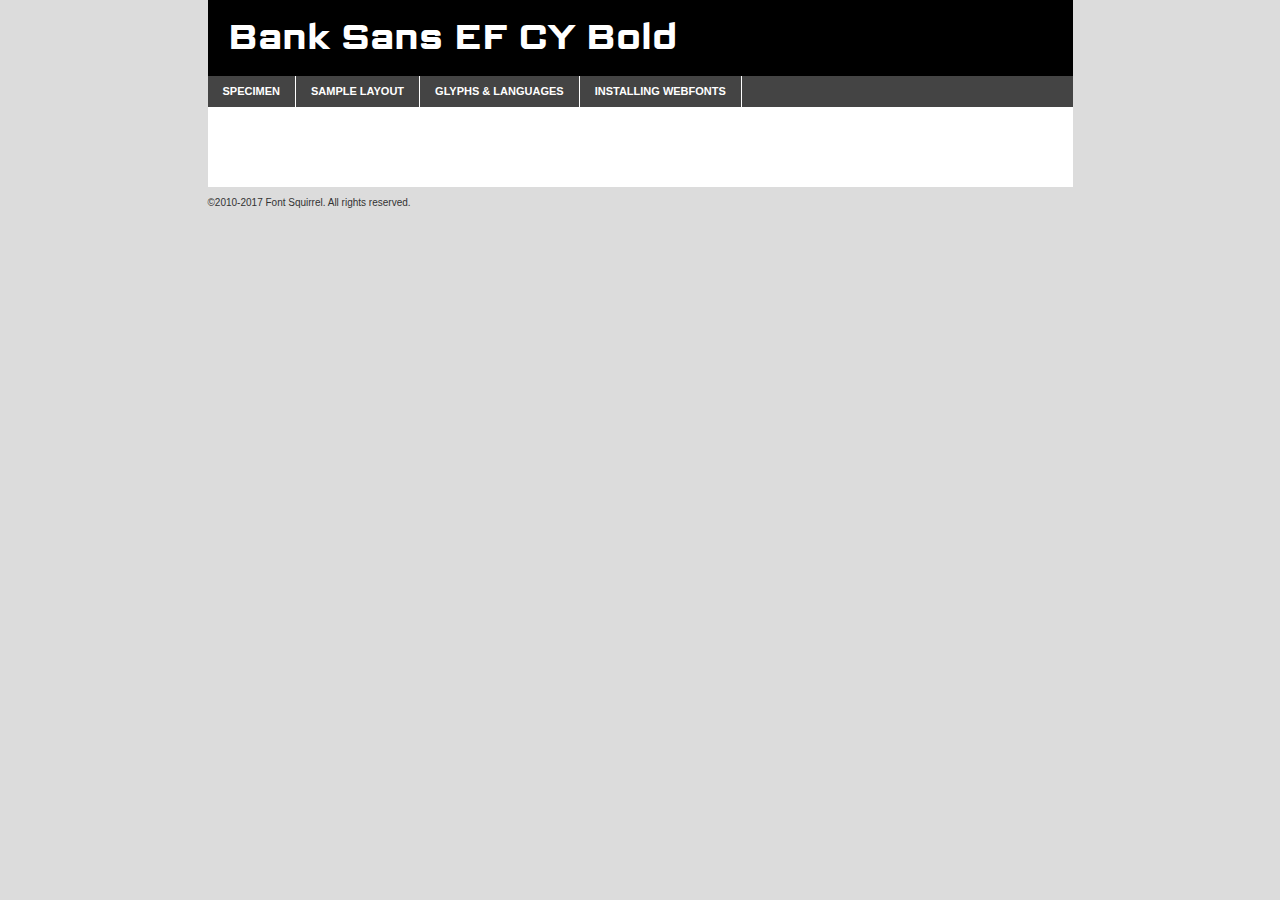
<file: fonts/BankSans-EFCY/bank_sans_ef_cy_bold-demo.html>
<!DOCTYPE html PUBLIC "-//W3C//DTD XHTML 1.0 Transitional//EN"
        "http://www.w3.org/TR/xhtml1/DTD/xhtml1-transitional.dtd">

<html xmlns="http://www.w3.org/1999/xhtml" xml:lang="en" lang="en">
<head>
    <meta http-equiv="Content-Type" content="text/html; charset=utf-8"/>
    <script src="http://ajax.googleapis.com/ajax/libs/jquery/1.7.2/jquery.min.js" type="text/javascript" charset="utf-8"></script>
    <script type="text/javascript">
		(function($) {
			$.fn.easyTabs = function(option) {
				var param = jQuery.extend({ fadeSpeed: 'fast', defaultContent: 1, activeClass: 'active' }, option);
				$(this).each(function() {
					var thisId = '#' + this.id;
					if ( param.defaultContent == '' )
					{
						param.defaultContent = 1;
					}
					if ( typeof param.defaultContent == 'number' )
					{
						var defaultTab = $(thisId + ' .tabs li:eq(' + (param.defaultContent - 1) + ') a').attr('href').substr(1);
					}
					else
					{
						var defaultTab = param.defaultContent;
					}
					$(thisId + ' .tabs li a').each(function() {
						var tabToHide = $(this).attr('href').substr(1);
						$('#' + tabToHide).addClass('easytabs-tab-content');
					});
					hideAll();
					changeContent(defaultTab);

					function hideAll() {$(thisId + ' .easytabs-tab-content').hide();}

					function changeContent(tabId)
					{
						hideAll();
						$(thisId + ' .tabs li').removeClass(param.activeClass);
						$(thisId + ' .tabs li a[href=#' + tabId + ']').closest('li').addClass(param.activeClass);
						if ( param.fadeSpeed != 'none' )
						{
							$(thisId + ' #' + tabId).fadeIn(param.fadeSpeed);
						}
						else
						{
							$(thisId + ' #' + tabId).show();
						}
					}

					$(thisId + ' .tabs li').click(function() {
						var tabId = $(this).find('a').attr('href').substr(1);
						changeContent(tabId);
						return false;
					});
				});
			}
		})(jQuery);
    </script>
    <link rel="stylesheet" href="specimen_files/specimen_stylesheet.css" type="text/css" charset="utf-8"/>
    <link rel="stylesheet" href="stylesheet.css" type="text/css" charset="utf-8"/>

    <style type="text/css">
        		body {
			font-family: 'bank_sans_ef_cybold';
        		}

            </style>

    <title>Bank Sans EF CY Bold Specimen</title>


    <script type="text/javascript" charset="utf-8">
		$(document).ready(function() {
			$('#container').easyTabs({ defaultContent: 1 });
		});
    </script>
</head>

<body>
<div id="container">
    <div id="header">
		Bank Sans EF CY Bold    </div>
    <ul class="tabs">
        <li><a href="#specimen">Specimen</a></li>
        <li><a href="#layout">Sample Layout</a></li>
		        <li><a href="#glyphs">Glyphs &amp; Languages</a></li>
        <li><a href="#installing">Installing Webfonts</a></li>

    </ul>

    <div id="main_content">


        <div id="specimen">

            <div class="section">
                <div class="grid12 firstcol">
                    <div class="huge">AaBb</div>
                </div>
            </div>

            <div class="section">
                <div class="glyph_range">A&#x200B;B&#x200b;C&#x200b;D&#x200b;E&#x200b;F&#x200b;G&#x200b;H&#x200b;I&#x200b;J&#x200b;K&#x200b;L&#x200b;M&#x200b;N&#x200b;O&#x200b;P&#x200b;Q&#x200b;R&#x200b;S&#x200b;T&#x200b;U&#x200b;V&#x200b;W&#x200b;X&#x200b;Y&#x200b;Z&#x200b;a&#x200b;b&#x200b;c&#x200b;d&#x200b;e&#x200b;f&#x200b;g&#x200b;h&#x200b;i&#x200b;j&#x200b;k&#x200b;l&#x200b;m&#x200b;n&#x200b;o&#x200b;p&#x200b;q&#x200b;r&#x200b;s&#x200b;t&#x200b;u&#x200b;v&#x200b;w&#x200b;x&#x200b;y&#x200b;z&#x200b;1&#x200b;2&#x200b;3&#x200b;4&#x200b;5&#x200b;6&#x200b;7&#x200b;8&#x200b;9&#x200b;0&#x200b;&amp;&#x200b;.&#x200b;,&#x200b;?&#x200b;!&#x200b;&#64;&#x200b;(&#x200b;)&#x200b;#&#x200b;$&#x200b;%&#x200b;*&#x200b;+&#x200b;-&#x200b;=&#x200b;:&#x200b;;</div>
            </div>
            <div class="section">
                <div class="grid12 firstcol">
                    <table class="sample_table">
                        <tr>
                            <td>10</td>
                            <td class="size10">abcdefghijklmnopqrstuvwxyzABCDEFGHIJKLMNOPQRSTUVWXYZ0123456789abcdefghijklmnopqrstuvwxyzABCDEFGHIJKLMNOPQRSTUVWXYZ0123456789abcdefghijklmnopqrstuvwxyzABCDEFGHIJKLMNOPQRSTUVWXYZ</td>
                        </tr>
                        <tr>
                            <td>11</td>
                            <td class="size11">abcdefghijklmnopqrstuvwxyzABCDEFGHIJKLMNOPQRSTUVWXYZ0123456789abcdefghijklmnopqrstuvwxyzABCDEFGHIJKLMNOPQRSTUVWXYZ0123456789abcdefghijklmnopqrstuvwxyzABCDEFGHIJKLMNOPQRSTUVWXYZ</td>
                        </tr>
                        <tr>
                            <td>12</td>
                            <td class="size12">abcdefghijklmnopqrstuvwxyzABCDEFGHIJKLMNOPQRSTUVWXYZ0123456789abcdefghijklmnopqrstuvwxyzABCDEFGHIJKLMNOPQRSTUVWXYZ0123456789abcdefghijklmnopqrstuvwxyzABCDEFGHIJKLMNOPQRSTUVWXYZ</td>
                        </tr>
                        <tr>
                            <td>13</td>
                            <td class="size13">abcdefghijklmnopqrstuvwxyzABCDEFGHIJKLMNOPQRSTUVWXYZ0123456789abcdefghijklmnopqrstuvwxyzABCDEFGHIJKLMNOPQRSTUVWXYZ0123456789abcdefghijklmnopqrstuvwxyzABCDEFGHIJKLMNOPQRSTUVWXYZ</td>
                        </tr>
                        <tr>
                            <td>14</td>
                            <td class="size14">abcdefghijklmnopqrstuvwxyzABCDEFGHIJKLMNOPQRSTUVWXYZ0123456789abcdefghijklmnopqrstuvwxyzABCDEFGHIJKLMNOPQRSTUVWXYZ0123456789abcdefghijklmnopqrstuvwxyzABCDEFGHIJKLMNOPQRSTUVWXYZ</td>
                        </tr>
                        <tr>
                            <td>16</td>
                            <td class="size16">abcdefghijklmnopqrstuvwxyzABCDEFGHIJKLMNOPQRSTUVWXYZ0123456789abcdefghijklmnopqrstuvwxyzABCDEFGHIJKLMNOPQRSTUVWXYZ</td>
                        </tr>
                        <tr>
                            <td>18</td>
                            <td class="size18">abcdefghijklmnopqrstuvwxyzABCDEFGHIJKLMNOPQRSTUVWXYZ0123456789abcdefghijklmnopqrstuvwxyzABCDEFGHIJKLMNOPQRSTUVWXYZ</td>
                        </tr>
                        <tr>
                            <td>20</td>
                            <td class="size20">abcdefghijklmnopqrstuvwxyzABCDEFGHIJKLMNOPQRSTUVWXYZ0123456789abcdefghijklmnopqrstuvwxyzABCDEFGHIJKLMNOPQRSTUVWXYZ</td>
                        </tr>
                        <tr>
                            <td>24</td>
                            <td class="size24">abcdefghijklmnopqrstuvwxyzABCDEFGHIJKLMNOPQRSTUVWXYZ0123456789abcdefghijklmnopqrstuvwxyzABCDEFGHIJKLMNOPQRSTUVWXYZ</td>
                        </tr>
                        <tr>
                            <td>30</td>
                            <td class="size30">abcdefghijklmnopqrstuvwxyzABCDEFGHIJKLMNOPQRSTUVWXYZ0123456789abcdefghijklmnopqrstuvwxyzABCDEFGHIJKLMNOPQRSTUVWXYZ</td>
                        </tr>
                        <tr>
                            <td>36</td>
                            <td class="size36">abcdefghijklmnopqrstuvwxyzABCDEFGHIJKLMNOPQRSTUVWXYZ0123456789abcdefghijklmnopqrstuvwxyzABCDEFGHIJKLMNOPQRSTUVWXYZ</td>
                        </tr>
                        <tr>
                            <td>48</td>
                            <td class="size48">abcdefghijklmnopqrstuvwxyzABCDEFGHIJKLMNOPQRSTUVWXYZ0123456789abcdefghijklmnopqrstuvwxyzABCDEFGHIJKLMNOPQRSTUVWXYZ</td>
                        </tr>
                        <tr>
                            <td>60</td>
                            <td class="size60">abcdefghijklmnopqrstuvwxyzABCDEFGHIJKLMNOPQRSTUVWXYZ0123456789abcdefghijklmnopqrstuvwxyzABCDEFGHIJKLMNOPQRSTUVWXYZ</td>
                        </tr>
                        <tr>
                            <td>72</td>
                            <td class="size72">abcdefghijklmnopqrstuvwxyzABCDEFGHIJKLMNOPQRSTUVWXYZ0123456789abcdefghijklmnopqrstuvwxyzABCDEFGHIJKLMNOPQRSTUVWXYZ</td>
                        </tr>
                        <tr>
                            <td>90</td>
                            <td class="size90">abcdefghijklmnopqrstuvwxyzABCDEFGHIJKLMNOPQRSTUVWXYZ0123456789abcdefghijklmnopqrstuvwxyzABCDEFGHIJKLMNOPQRSTUVWXYZ</td>
                        </tr>
                    </table>

                </div>

            </div>


            <div class="section" id="bodycomparison">


                <div id="xheight">
                    <div class="fontbody">&#x25FC;&#x25FC;&#x25FC;&#x25FC;&#x25FC;&#x25FC;&#x25FC;&#x25FC;&#x25FC;&#x25FC;&#x25FC;&#x25FC;&#x25FC;&#x25FC;&#x25FC;&#x25FC;&#x25FC;&#x25FC;&#x25FC;&#x25FC;&#x25FC;&#x25FC;&#x25FC;&#x25FC;&#x25FC;&#x25FC;&#x25FC;&#x25FC;&#x25FC;&#x25FC;&#x25FC;&#x25FC;&#x25FC;&#x25FC;&#x25FC;&#x25FC;&#x25FC;&#x25FC;&#x25FC;&#x25FC;&#x25FC;&#x25FC;&#x25FC;&#x25FC;&#x25FC;&#x25FC;&#x25FC;&#x25FC;&#x25FC;&#x25FC;&#x25FC;&#x25FC;&#x25FC;&#x25FC;&#x25FC;&#x25FC;&#x25FC;&#x25FC;&#x25FC;&#x25FC;&#x25FC;&#x25FC;&#x25FC;&#x25FC;&#x25FC;&#x25FC;&#x25FC;&#x25FC;&#x25FC;&#x25FC;&#x25FC;&#x25FC;&#x25FC;&#x25FC;&#x25FC;&#x25FC;&#x25FC;&#x25FC;&#x25FC;&#x25FC;&#x25FC;&#x25FC;&#x25FC;&#x25FC;&#x25FC;&#x25FC;&#x25FC;&#x25FC;&#x25FC;&#x25FC;&#x25FC;&#x25FC;&#x25FC;&#x25FC;&#x25FC;&#x25FC;&#x25FC;&#x25FC;&#x25FC;body</div>
                    <div class="arialbody">body</div>
                    <div class="verdanabody">body</div>
                    <div class="georgiabody">body</div>
                </div>
                <div class="fontbody" style="z-index:1">
                    body<span>Bank Sans EF CY Bold</span>
                </div>
                <div class="arialbody" style="z-index:1">
                    body<span>Arial</span>
                </div>
                <div class="verdanabody" style="z-index:1">
                    body<span>Verdana</span>
                </div>
                <div class="georgiabody" style="z-index:1">
                    body<span>Georgia</span>
                </div>


            </div>


            <div class="section psample psample_row1" id="">

                <div class="grid2 firstcol">
                    <p class="size10"><span>10.</span>Aenean lacinia bibendum nulla sed consectetur. Fusce dapibus, tellus ac cursus commodo, tortor mauris condimentum nibh, ut fermentum massa justo sit amet risus. Nullam id dolor id nibh ultricies vehicula ut id elit. Cum sociis natoque penatibus et magnis dis parturient montes, nascetur ridiculus mus. Nulla vitae elit libero, a pharetra augue.</p>

                </div>
                <div class="grid3">
                    <p class="size11"><span>11.</span>Aenean lacinia bibendum nulla sed consectetur. Fusce dapibus, tellus ac cursus commodo, tortor mauris condimentum nibh, ut fermentum massa justo sit amet risus. Nullam id dolor id nibh ultricies vehicula ut id elit. Cum sociis natoque penatibus et magnis dis parturient montes, nascetur ridiculus mus. Nulla vitae elit libero, a pharetra augue.</p>

                </div>
                <div class="grid3">
                    <p class="size12"><span>12.</span>Aenean lacinia bibendum nulla sed consectetur. Fusce dapibus, tellus ac cursus commodo, tortor mauris condimentum nibh, ut fermentum massa justo sit amet risus. Nullam id dolor id nibh ultricies vehicula ut id elit. Cum sociis natoque penatibus et magnis dis parturient montes, nascetur ridiculus mus. Nulla vitae elit libero, a pharetra augue.</p>

                </div>
                <div class="grid4">
                    <p class="size13"><span>13.</span>Aenean lacinia bibendum nulla sed consectetur. Fusce dapibus, tellus ac cursus commodo, tortor mauris condimentum nibh, ut fermentum massa justo sit amet risus. Nullam id dolor id nibh ultricies vehicula ut id elit. Cum sociis natoque penatibus et magnis dis parturient montes, nascetur ridiculus mus. Nulla vitae elit libero, a pharetra augue.</p>

                </div>
                <div class="white_blend"></div>

            </div>
            <div class="section psample psample_row2" id="">
                <div class="grid3 firstcol">
                    <p class="size14"><span>14.</span>Aenean lacinia bibendum nulla sed consectetur. Fusce dapibus, tellus ac cursus commodo, tortor mauris condimentum nibh, ut fermentum massa justo sit amet risus. Nullam id dolor id nibh ultricies vehicula ut id elit. Cum sociis natoque penatibus et magnis dis parturient montes, nascetur ridiculus mus. Nulla vitae elit libero, a pharetra augue.</p>

                </div>
                <div class="grid4">
                    <p class="size16"><span>16.</span>Aenean lacinia bibendum nulla sed consectetur. Fusce dapibus, tellus ac cursus commodo, tortor mauris condimentum nibh, ut fermentum massa justo sit amet risus. Nullam id dolor id nibh ultricies vehicula ut id elit. Cum sociis natoque penatibus et magnis dis parturient montes, nascetur ridiculus mus. Nulla vitae elit libero, a pharetra augue.</p>

                </div>
                <div class="grid5">
                    <p class="size18"><span>18.</span>Aenean lacinia bibendum nulla sed consectetur. Fusce dapibus, tellus ac cursus commodo, tortor mauris condimentum nibh, ut fermentum massa justo sit amet risus. Nullam id dolor id nibh ultricies vehicula ut id elit. Cum sociis natoque penatibus et magnis dis parturient montes, nascetur ridiculus mus. Nulla vitae elit libero, a pharetra augue.</p>

                </div>

                <div class="white_blend"></div>

            </div>

            <div class="section psample psample_row3" id="">
                <div class="grid5 firstcol">
                    <p class="size20"><span>20.</span>Aenean lacinia bibendum nulla sed consectetur. Fusce dapibus, tellus ac cursus commodo, tortor mauris condimentum nibh, ut fermentum massa justo sit amet risus. Nullam id dolor id nibh ultricies vehicula ut id elit. Cum sociis natoque penatibus et magnis dis parturient montes, nascetur ridiculus mus. Nulla vitae elit libero, a pharetra augue.</p>
                </div>
                <div class="grid7">
                    <p class="size24"><span>24.</span>Aenean lacinia bibendum nulla sed consectetur. Fusce dapibus, tellus ac cursus commodo, tortor mauris condimentum nibh, ut fermentum massa justo sit amet risus. Nullam id dolor id nibh ultricies vehicula ut id elit. Cum sociis natoque penatibus et magnis dis parturient montes, nascetur ridiculus mus. Nulla vitae elit libero, a pharetra augue.</p>
                </div>

                <div class="white_blend"></div>

            </div>

            <div class="section psample psample_row4" id="">
                <div class="grid12 firstcol">
                    <p class="size30"><span>30.</span>Aenean lacinia bibendum nulla sed consectetur. Fusce dapibus, tellus ac cursus commodo, tortor mauris condimentum nibh, ut fermentum massa justo sit amet risus. Nullam id dolor id nibh ultricies vehicula ut id elit. Cum sociis natoque penatibus et magnis dis parturient montes, nascetur ridiculus mus. Nulla vitae elit libero, a pharetra augue.</p>
                </div>
                <div class="white_blend"></div>

            </div>


            <div class="section psample psample_row1 fullreverse">
                <div class="grid2 firstcol">
                    <p class="size10"><span>10.</span>Aenean lacinia bibendum nulla sed consectetur. Fusce dapibus, tellus ac cursus commodo, tortor mauris condimentum nibh, ut fermentum massa justo sit amet risus. Nullam id dolor id nibh ultricies vehicula ut id elit. Cum sociis natoque penatibus et magnis dis parturient montes, nascetur ridiculus mus. Nulla vitae elit libero, a pharetra augue.</p>

                </div>
                <div class="grid3">
                    <p class="size11"><span>11.</span>Aenean lacinia bibendum nulla sed consectetur. Fusce dapibus, tellus ac cursus commodo, tortor mauris condimentum nibh, ut fermentum massa justo sit amet risus. Nullam id dolor id nibh ultricies vehicula ut id elit. Cum sociis natoque penatibus et magnis dis parturient montes, nascetur ridiculus mus. Nulla vitae elit libero, a pharetra augue.</p>

                </div>
                <div class="grid3">
                    <p class="size12"><span>12.</span>Aenean lacinia bibendum nulla sed consectetur. Fusce dapibus, tellus ac cursus commodo, tortor mauris condimentum nibh, ut fermentum massa justo sit amet risus. Nullam id dolor id nibh ultricies vehicula ut id elit. Cum sociis natoque penatibus et magnis dis parturient montes, nascetur ridiculus mus. Nulla vitae elit libero, a pharetra augue.</p>

                </div>
                <div class="grid4">
                    <p class="size13"><span>13.</span>Aenean lacinia bibendum nulla sed consectetur. Fusce dapibus, tellus ac cursus commodo, tortor mauris condimentum nibh, ut fermentum massa justo sit amet risus. Nullam id dolor id nibh ultricies vehicula ut id elit. Cum sociis natoque penatibus et magnis dis parturient montes, nascetur ridiculus mus. Nulla vitae elit libero, a pharetra augue.</p>

                </div>
                <div class="black_blend"></div>

            </div>

            <div class="section psample psample_row2 fullreverse">
                <div class="grid3 firstcol">
                    <p class="size14"><span>14.</span>Aenean lacinia bibendum nulla sed consectetur. Fusce dapibus, tellus ac cursus commodo, tortor mauris condimentum nibh, ut fermentum massa justo sit amet risus. Nullam id dolor id nibh ultricies vehicula ut id elit. Cum sociis natoque penatibus et magnis dis parturient montes, nascetur ridiculus mus. Nulla vitae elit libero, a pharetra augue.</p>

                </div>
                <div class="grid4">
                    <p class="size16"><span>16.</span>Aenean lacinia bibendum nulla sed consectetur. Fusce dapibus, tellus ac cursus commodo, tortor mauris condimentum nibh, ut fermentum massa justo sit amet risus. Nullam id dolor id nibh ultricies vehicula ut id elit. Cum sociis natoque penatibus et magnis dis parturient montes, nascetur ridiculus mus. Nulla vitae elit libero, a pharetra augue.</p>

                </div>
                <div class="grid5">
                    <p class="size18"><span>18.</span>Aenean lacinia bibendum nulla sed consectetur. Fusce dapibus, tellus ac cursus commodo, tortor mauris condimentum nibh, ut fermentum massa justo sit amet risus. Nullam id dolor id nibh ultricies vehicula ut id elit. Cum sociis natoque penatibus et magnis dis parturient montes, nascetur ridiculus mus. Nulla vitae elit libero, a pharetra augue.</p>

                </div>
                <div class="black_blend"></div>

            </div>

            <div class="section psample fullreverse psample_row3" id="">
                <div class="grid5 firstcol">
                    <p class="size20"><span>20.</span>Aenean lacinia bibendum nulla sed consectetur. Fusce dapibus, tellus ac cursus commodo, tortor mauris condimentum nibh, ut fermentum massa justo sit amet risus. Nullam id dolor id nibh ultricies vehicula ut id elit. Cum sociis natoque penatibus et magnis dis parturient montes, nascetur ridiculus mus. Nulla vitae elit libero, a pharetra augue.</p>
                </div>
                <div class="grid7">
                    <p class="size24"><span>24.</span>Aenean lacinia bibendum nulla sed consectetur. Fusce dapibus, tellus ac cursus commodo, tortor mauris condimentum nibh, ut fermentum massa justo sit amet risus. Nullam id dolor id nibh ultricies vehicula ut id elit. Cum sociis natoque penatibus et magnis dis parturient montes, nascetur ridiculus mus. Nulla vitae elit libero, a pharetra augue.</p>
                </div>

                <div class="black_blend"></div>

            </div>

            <div class="section psample fullreverse psample_row4" id="" style="border-bottom: 20px #000 solid;">
                <div class="grid12 firstcol">
                    <p class="size30"><span>30.</span>Aenean lacinia bibendum nulla sed consectetur. Fusce dapibus, tellus ac cursus commodo, tortor mauris condimentum nibh, ut fermentum massa justo sit amet risus. Nullam id dolor id nibh ultricies vehicula ut id elit. Cum sociis natoque penatibus et magnis dis parturient montes, nascetur ridiculus mus. Nulla vitae elit libero, a pharetra augue.</p>
                </div>
                <div class="black_blend"></div>

            </div>


        </div>

        <div id="layout">

            <div class="section">

                <div class="grid12 firstcol">
                    <h1>Lorem Ipsum Dolor</h1>
                    <h2>Etiam porta sem malesuada magna mollis euismod</h2>

                    <p class="byline">By <a href="#link">Aenean Lacinia</a></p>
                </div>
            </div>
            <div class="section">
                <div class="grid8 firstcol">
                    <p class="large">Donec sed odio dui. Morbi leo risus, porta ac consectetur ac, vestibulum at eros. Fusce dapibus, tellus ac cursus commodo, tortor mauris condimentum nibh, ut fermentum massa justo sit amet risus. </p>


                    <h3>Pellentesque ornare sem</h3>

                    <p>Maecenas sed diam eget risus varius blandit sit amet non magna. Maecenas faucibus mollis interdum. Donec ullamcorper nulla non metus auctor fringilla. Nullam id dolor id nibh ultricies vehicula ut id elit. Nullam id dolor id nibh ultricies vehicula ut id elit. </p>

                    <p>Aenean eu leo quam. Pellentesque ornare sem lacinia quam venenatis vestibulum. Lorem ipsum dolor sit amet, consectetur adipiscing elit. Cum sociis natoque penatibus et magnis dis parturient montes, nascetur ridiculus mus. </p>

                    <p>Nulla vitae elit libero, a pharetra augue. Praesent commodo cursus magna, vel scelerisque nisl consectetur et. Aenean lacinia bibendum nulla sed consectetur. </p>

                    <p>Nullam quis risus eget urna mollis ornare vel eu leo. Nullam quis risus eget urna mollis ornare vel eu leo. Maecenas sed diam eget risus varius blandit sit amet non magna. Donec ullamcorper nulla non metus auctor fringilla. </p>

                    <h3>Cras mattis consectetur</h3>

                    <p>Aenean eu leo quam. Pellentesque ornare sem lacinia quam venenatis vestibulum. Aenean lacinia bibendum nulla sed consectetur. Integer posuere erat a ante venenatis dapibus posuere velit aliquet. Cras mattis consectetur purus sit amet fermentum. </p>

                    <p>Nullam id dolor id nibh ultricies vehicula ut id elit. Nullam quis risus eget urna mollis ornare vel eu leo. Cras mattis consectetur purus sit amet fermentum.</p>
                </div>

                <div class="grid4 sidebar">

                    <div class="box reverse">
                        <p class="last">Nullam quis risus eget urna mollis ornare vel eu leo. Donec ullamcorper nulla non metus auctor fringilla. Cras mattis consectetur purus sit amet fermentum. Sed posuere consectetur est at lobortis. Lorem ipsum dolor sit amet, consectetur adipiscing elit. </p>
                    </div>

                    <p class="caption">Maecenas sed diam eget risus varius.</p>

                    <p>Vestibulum id ligula porta felis euismod semper. Integer posuere erat a ante venenatis dapibus posuere velit aliquet. Vestibulum id ligula porta felis euismod semper. Sed posuere consectetur est at lobortis. Maecenas sed diam eget risus varius blandit sit amet non magna. Fusce dapibus, tellus ac cursus commodo, tortor mauris condimentum nibh, ut fermentum massa justo sit amet risus. </p>


                    <p>Duis mollis, est non commodo luctus, nisi erat porttitor ligula, eget lacinia odio sem nec elit. Aenean lacinia bibendum nulla sed consectetur. Vivamus sagittis lacus vel augue laoreet rutrum faucibus dolor auctor. Aenean lacinia bibendum nulla sed consectetur. Nullam quis risus eget urna mollis ornare vel eu leo. </p>

                    <p>Praesent commodo cursus magna, vel scelerisque nisl consectetur et. Donec ullamcorper nulla non metus auctor fringilla. Maecenas faucibus mollis interdum. Fusce dapibus, tellus ac cursus commodo, tortor mauris condimentum nibh, ut fermentum massa justo sit amet risus. </p>

                </div>
            </div>

        </div>


		

        <div id="glyphs">
            <div class="section">
                <div class="grid12 firstcol">

                    <h1>Language Support</h1>
                    <p>The subset of Bank Sans EF CY Bold in this kit supports the following languages:<br/>

						English, Arrernte, Bislama, Cebuano, Fijian, Gilbertese, Hmong, Ibanag, Iloko_ilokano, Interglossa_glosa, Interlingua, Lojban, Norfolk_pitcairnese, Oromo, Rotokas, Seychelles_creole, Shona, Somali, Southern_ndebele, Swahili, Swati_swazi, Tok_pisin, Warlpiri, Xhosa, Zulu, Latinbasic, Ubasic, Demo                    </p>
                    <h1>Glyph Chart</h1>
                    <p>The subset of Bank Sans EF CY Bold in this kit includes all the glyphs listed below. Unicode entities are included above each glyph to help you insert individual characters into your layout.</p>
                    <div id="glyph_chart">

																				                                <div><p>&amp;#32;</p>&#32;</div>
																				                                <div><p>&amp;#33;</p>&#33;</div>
																				                                <div><p>&amp;#34;</p>&#34;</div>
																				                                <div><p>&amp;#35;</p>&#35;</div>
																				                                <div><p>&amp;#36;</p>&#36;</div>
																				                                <div><p>&amp;#37;</p>&#37;</div>
																				                                <div><p>&amp;#38;</p>&#38;</div>
																				                                <div><p>&amp;#39;</p>&#39;</div>
																				                                <div><p>&amp;#40;</p>&#40;</div>
																				                                <div><p>&amp;#41;</p>&#41;</div>
																				                                <div><p>&amp;#42;</p>&#42;</div>
																				                                <div><p>&amp;#43;</p>&#43;</div>
																				                                <div><p>&amp;#44;</p>&#44;</div>
																				                                <div><p>&amp;#45;</p>&#45;</div>
																				                                <div><p>&amp;#46;</p>&#46;</div>
																				                                <div><p>&amp;#47;</p>&#47;</div>
																				                                <div><p>&amp;#48;</p>&#48;</div>
																				                                <div><p>&amp;#49;</p>&#49;</div>
																				                                <div><p>&amp;#50;</p>&#50;</div>
																				                                <div><p>&amp;#51;</p>&#51;</div>
																				                                <div><p>&amp;#52;</p>&#52;</div>
																				                                <div><p>&amp;#53;</p>&#53;</div>
																				                                <div><p>&amp;#54;</p>&#54;</div>
																				                                <div><p>&amp;#55;</p>&#55;</div>
																				                                <div><p>&amp;#56;</p>&#56;</div>
																				                                <div><p>&amp;#57;</p>&#57;</div>
																				                                <div><p>&amp;#58;</p>&#58;</div>
																				                                <div><p>&amp;#59;</p>&#59;</div>
																				                                <div><p>&amp;#60;</p>&#60;</div>
																				                                <div><p>&amp;#61;</p>&#61;</div>
																				                                <div><p>&amp;#62;</p>&#62;</div>
																				                                <div><p>&amp;#63;</p>&#63;</div>
																				                                <div><p>&amp;#64;</p>&#64;</div>
																				                                <div><p>&amp;#65;</p>&#65;</div>
																				                                <div><p>&amp;#66;</p>&#66;</div>
																				                                <div><p>&amp;#67;</p>&#67;</div>
																				                                <div><p>&amp;#68;</p>&#68;</div>
																				                                <div><p>&amp;#69;</p>&#69;</div>
																				                                <div><p>&amp;#70;</p>&#70;</div>
																				                                <div><p>&amp;#71;</p>&#71;</div>
																				                                <div><p>&amp;#72;</p>&#72;</div>
																				                                <div><p>&amp;#73;</p>&#73;</div>
																				                                <div><p>&amp;#74;</p>&#74;</div>
																				                                <div><p>&amp;#75;</p>&#75;</div>
																				                                <div><p>&amp;#76;</p>&#76;</div>
																				                                <div><p>&amp;#77;</p>&#77;</div>
																				                                <div><p>&amp;#78;</p>&#78;</div>
																				                                <div><p>&amp;#79;</p>&#79;</div>
																				                                <div><p>&amp;#80;</p>&#80;</div>
																				                                <div><p>&amp;#81;</p>&#81;</div>
																				                                <div><p>&amp;#82;</p>&#82;</div>
																				                                <div><p>&amp;#83;</p>&#83;</div>
																				                                <div><p>&amp;#84;</p>&#84;</div>
																				                                <div><p>&amp;#85;</p>&#85;</div>
																				                                <div><p>&amp;#86;</p>&#86;</div>
																				                                <div><p>&amp;#87;</p>&#87;</div>
																				                                <div><p>&amp;#88;</p>&#88;</div>
																				                                <div><p>&amp;#89;</p>&#89;</div>
																				                                <div><p>&amp;#90;</p>&#90;</div>
																				                                <div><p>&amp;#91;</p>&#91;</div>
																				                                <div><p>&amp;#92;</p>&#92;</div>
																				                                <div><p>&amp;#93;</p>&#93;</div>
																				                                <div><p>&amp;#94;</p>&#94;</div>
																				                                <div><p>&amp;#95;</p>&#95;</div>
																				                                <div><p>&amp;#96;</p>&#96;</div>
																				                                <div><p>&amp;#97;</p>&#97;</div>
																				                                <div><p>&amp;#98;</p>&#98;</div>
																				                                <div><p>&amp;#99;</p>&#99;</div>
																				                                <div><p>&amp;#100;</p>&#100;</div>
																				                                <div><p>&amp;#101;</p>&#101;</div>
																				                                <div><p>&amp;#102;</p>&#102;</div>
																				                                <div><p>&amp;#103;</p>&#103;</div>
																				                                <div><p>&amp;#104;</p>&#104;</div>
																				                                <div><p>&amp;#105;</p>&#105;</div>
																				                                <div><p>&amp;#106;</p>&#106;</div>
																				                                <div><p>&amp;#107;</p>&#107;</div>
																				                                <div><p>&amp;#108;</p>&#108;</div>
																				                                <div><p>&amp;#109;</p>&#109;</div>
																				                                <div><p>&amp;#110;</p>&#110;</div>
																				                                <div><p>&amp;#111;</p>&#111;</div>
																				                                <div><p>&amp;#112;</p>&#112;</div>
																				                                <div><p>&amp;#113;</p>&#113;</div>
																				                                <div><p>&amp;#114;</p>&#114;</div>
																				                                <div><p>&amp;#115;</p>&#115;</div>
																				                                <div><p>&amp;#116;</p>&#116;</div>
																				                                <div><p>&amp;#117;</p>&#117;</div>
																				                                <div><p>&amp;#118;</p>&#118;</div>
																				                                <div><p>&amp;#119;</p>&#119;</div>
																				                                <div><p>&amp;#120;</p>&#120;</div>
																				                                <div><p>&amp;#121;</p>&#121;</div>
																				                                <div><p>&amp;#122;</p>&#122;</div>
																				                                <div><p>&amp;#123;</p>&#123;</div>
																				                                <div><p>&amp;#124;</p>&#124;</div>
																				                                <div><p>&amp;#125;</p>&#125;</div>
																				                                <div><p>&amp;#126;</p>&#126;</div>
																				                                <div><p>&amp;#160;</p>&#160;</div>
																				                                <div><p>&amp;#162;</p>&#162;</div>
																				                                <div><p>&amp;#163;</p>&#163;</div>
																				                                <div><p>&amp;#164;</p>&#164;</div>
																				                                <div><p>&amp;#166;</p>&#166;</div>
																				                                <div><p>&amp;#167;</p>&#167;</div>
																				                                <div><p>&amp;#169;</p>&#169;</div>
																				                                <div><p>&amp;#171;</p>&#171;</div>
																				                                <div><p>&amp;#172;</p>&#172;</div>
																				                                <div><p>&amp;#173;</p>&#173;</div>
																				                                <div><p>&amp;#174;</p>&#174;</div>
																				                                <div><p>&amp;#176;</p>&#176;</div>
																				                                <div><p>&amp;#177;</p>&#177;</div>
																				                                <div><p>&amp;#178;</p>&#178;</div>
																				                                <div><p>&amp;#179;</p>&#179;</div>
																				                                <div><p>&amp;#181;</p>&#181;</div>
																				                                <div><p>&amp;#182;</p>&#182;</div>
																				                                <div><p>&amp;#183;</p>&#183;</div>
																				                                <div><p>&amp;#185;</p>&#185;</div>
																				                                <div><p>&amp;#187;</p>&#187;</div>
																				                                <div><p>&amp;#188;</p>&#188;</div>
																				                                <div><p>&amp;#189;</p>&#189;</div>
																				                                <div><p>&amp;#190;</p>&#190;</div>
																				                                <div><p>&amp;#208;</p>&#208;</div>
																				                                <div><p>&amp;#215;</p>&#215;</div>
																				                                <div><p>&amp;#221;</p>&#221;</div>
																				                                <div><p>&amp;#222;</p>&#222;</div>
																				                                <div><p>&amp;#223;</p>&#223;</div>
																				                                <div><p>&amp;#240;</p>&#240;</div>
																				                                <div><p>&amp;#247;</p>&#247;</div>
																				                                <div><p>&amp;#253;</p>&#253;</div>
																				                                <div><p>&amp;#254;</p>&#254;</div>
																				                                <div><p>&amp;#8192;</p>&#8192;</div>
																				                                <div><p>&amp;#8193;</p>&#8193;</div>
																				                                <div><p>&amp;#8194;</p>&#8194;</div>
																				                                <div><p>&amp;#8195;</p>&#8195;</div>
																				                                <div><p>&amp;#8196;</p>&#8196;</div>
																				                                <div><p>&amp;#8197;</p>&#8197;</div>
																				                                <div><p>&amp;#8198;</p>&#8198;</div>
																				                                <div><p>&amp;#8199;</p>&#8199;</div>
																				                                <div><p>&amp;#8200;</p>&#8200;</div>
																				                                <div><p>&amp;#8201;</p>&#8201;</div>
																				                                <div><p>&amp;#8202;</p>&#8202;</div>
																				                                <div><p>&amp;#8208;</p>&#8208;</div>
																				                                <div><p>&amp;#8209;</p>&#8209;</div>
																				                                <div><p>&amp;#8210;</p>&#8210;</div>
																				                                <div><p>&amp;#8211;</p>&#8211;</div>
																				                                <div><p>&amp;#8212;</p>&#8212;</div>
																				                                <div><p>&amp;#8216;</p>&#8216;</div>
																				                                <div><p>&amp;#8217;</p>&#8217;</div>
																				                                <div><p>&amp;#8218;</p>&#8218;</div>
																				                                <div><p>&amp;#8220;</p>&#8220;</div>
																				                                <div><p>&amp;#8221;</p>&#8221;</div>
																				                                <div><p>&amp;#8222;</p>&#8222;</div>
																				                                <div><p>&amp;#8226;</p>&#8226;</div>
																				                                <div><p>&amp;#8230;</p>&#8230;</div>
																				                                <div><p>&amp;#8239;</p>&#8239;</div>
																				                                <div><p>&amp;#8249;</p>&#8249;</div>
																				                                <div><p>&amp;#8250;</p>&#8250;</div>
																				                                <div><p>&amp;#8287;</p>&#8287;</div>
																				                                <div><p>&amp;#8364;</p>&#8364;</div>
																				                                <div><p>&amp;#8482;</p>&#8482;</div>
																				                                <div><p>&amp;#9724;</p>&#9724;</div>
																																																										                    </div>
                </div>


            </div>
        </div>


        <div id="specs">

        </div>

        <div id="installing">
            <div class="section">
                <div class="grid7 firstcol">
                    <h1>Installing Webfonts</h1>

                    <p>Webfonts are supported by all major browser platforms but not all in the same way. There are currently four different font formats that must be included in order to target all browsers. This includes TTF, WOFF, EOT and SVG.</p>

                    <h2>1. Upload your webfonts</h2>
                    <p>You must upload your webfont kit to your website. They should be in or near the same directory as your CSS files.</p>

                    <h2>2. Include the webfont stylesheet</h2>
                    <p>A special CSS @font-face declaration helps the various browsers select the appropriate font it needs without causing you a bunch of headaches. Learn more about this syntax by reading the <a href="https://www.fontspring.com/blog/further-hardening-of-the-bulletproof-syntax">Fontspring blog post</a> about it. The code for it is as follows:</p>


                    <code>
                        @font-face{
                        font-family: 'MyWebFont';
                        src: url('WebFont.eot');
                        src: url('WebFont.eot?#iefix') format('embedded-opentype'),
                        url('WebFont.woff') format('woff'),
                        url('WebFont.ttf') format('truetype'),
                        url('WebFont.svg#webfont') format('svg');
                        }
                    </code>

                    <p>We've already gone ahead and generated the code for you. All you have to do is link to the stylesheet in your HTML, like this:</p>
                    <code>&lt;link rel=&quot;stylesheet&quot; href=&quot;stylesheet.css&quot; type=&quot;text/css&quot; charset=&quot;utf-8&quot; /&gt;</code>

                    <h2>3. Modify your own stylesheet</h2>
                    <p>To take advantage of your new fonts, you must tell your stylesheet to use them. Look at the original @font-face declaration above and find the property called "font-family." The name linked there will be what you use to reference the font. Prepend that webfont name to the font stack in the "font-family" property, inside the selector you want to change. For example:</p>
                    <code>p { font-family: 'WebFont', Arial, sans-serif; }</code>

                    <h2>4. Test</h2>
                    <p>Getting webfonts to work cross-browser <em>can</em> be tricky. Use the information in the sidebar to help you if you find that fonts aren't loading in a particular browser.</p>
                </div>

                <div class="grid5 sidebar">
                    <div class="box">
                        <h2>Troubleshooting<br/>Font-Face Problems</h2>
                        <p>Having trouble getting your webfonts to load in your new website? Here are some tips to sort out what might be the problem.</p>

                        <h3>Fonts not showing in any browser</h3>

                        <p>This sounds like you need to work on the plumbing. You either did not upload the fonts to the correct directory, or you did not link the fonts properly in the CSS. If you've confirmed that all this is correct and you still have a problem, take a look at your .htaccess file and see if requests are getting intercepted.</p>

                        <h3>Fonts not loading in iPhone or iPad</h3>

                        <p>The most common problem here is that you are serving the fonts from an IIS server. IIS refuses to serve files that have unknown MIME types. If that is the case, you must set the MIME type for SVG to "image/svg+xml" in the server settings. Follow these instructions from Microsoft if you need help.</p>

                        <h3>Fonts not loading in Firefox</h3>

                        <p>The primary reason for this failure? You are still using a version Firefox older than 3.5. So upgrade already! If that isn't it, then you are very likely serving fonts from a different domain. Firefox requires that all font assets be served from the same domain. Lastly it is possible that you need to add WOFF to your list of MIME types (if you are serving via IIS.)</p>

                        <h3>Fonts not loading in IE</h3>

                        <p>Are you looking at Internet Explorer on an actual Windows machine or are you cheating by using a service like Adobe BrowserLab? Many of these screenshot services do not render @font-face for IE. Best to test it on a real machine.</p>

                        <h3>Fonts not loading in IE9</h3>

                        <p>IE9, like Firefox, requires that fonts be served from the same domain as the website. Make sure that is the case.</p>
                    </div>
                </div>
            </div>

        </div>

    </div>
    <div id="footer">
        <p>&copy;2010-2017 Font Squirrel. All rights reserved.</p>
    </div>
</div>
</body>
</html>
</file>
